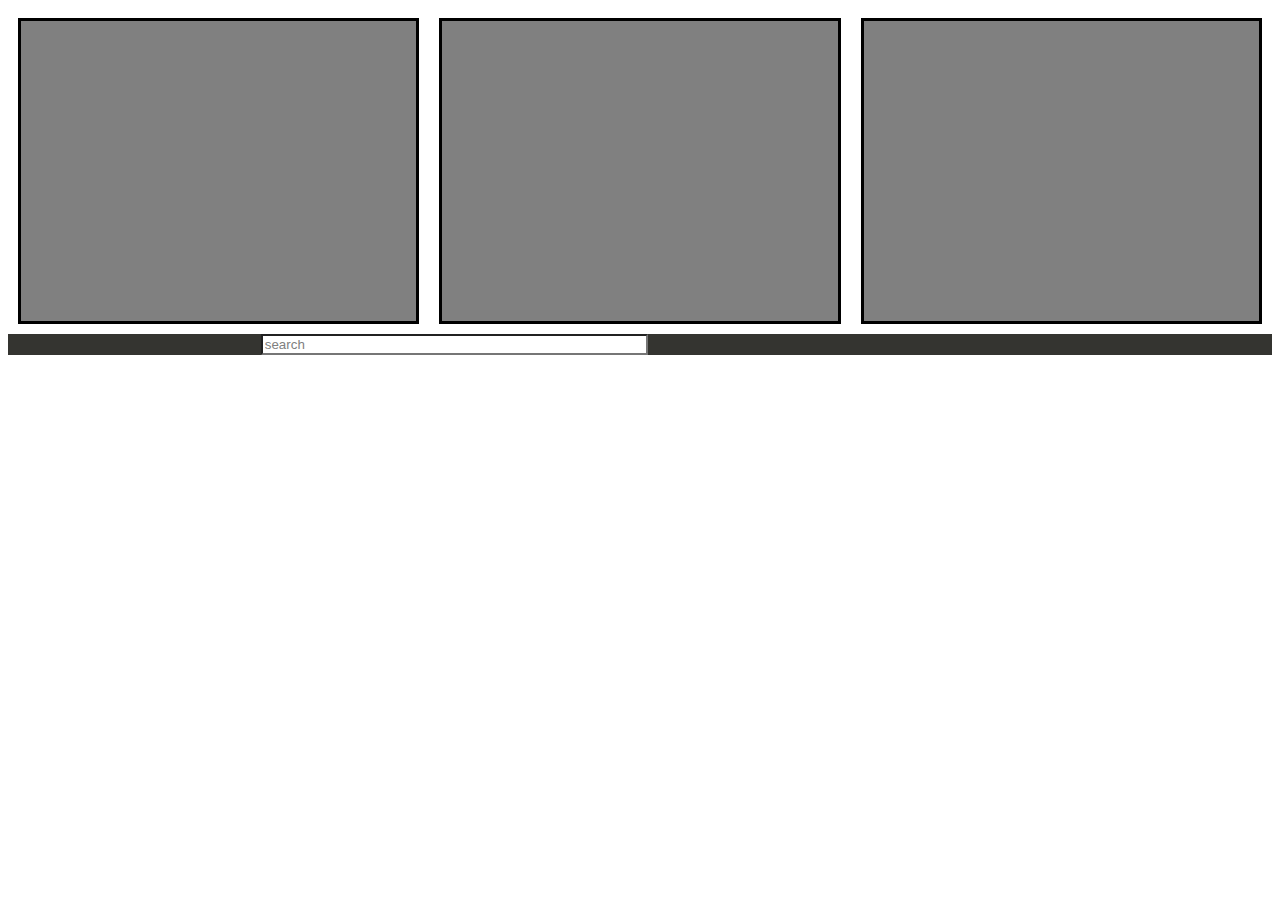
<file: flexbox notes.html>
<!DOCTYPE html>
<html lang="en">
<head>
    <link rel="stylesheet" href="flexbox.css">
    <meta charset="UTF-8">
    <meta name="viewport" content="width=div, initial-scale=1.0">
    <title>Document</title>
</head>
<body>
    <div class = "flexbox-container">
        <div class = "flexbox-item flexbox-item-1"></div>
        <div class = "flexbox-item flexbox-item-2"></div>
        <div class = "flexbox-item flexbox-item-3"></div>
        <div class =></div>
    </div>
    <div class="header">
        <div class="search_bar">
            <input type="text" name="search" value="search">
    </div>
</body>
</html>
</file>
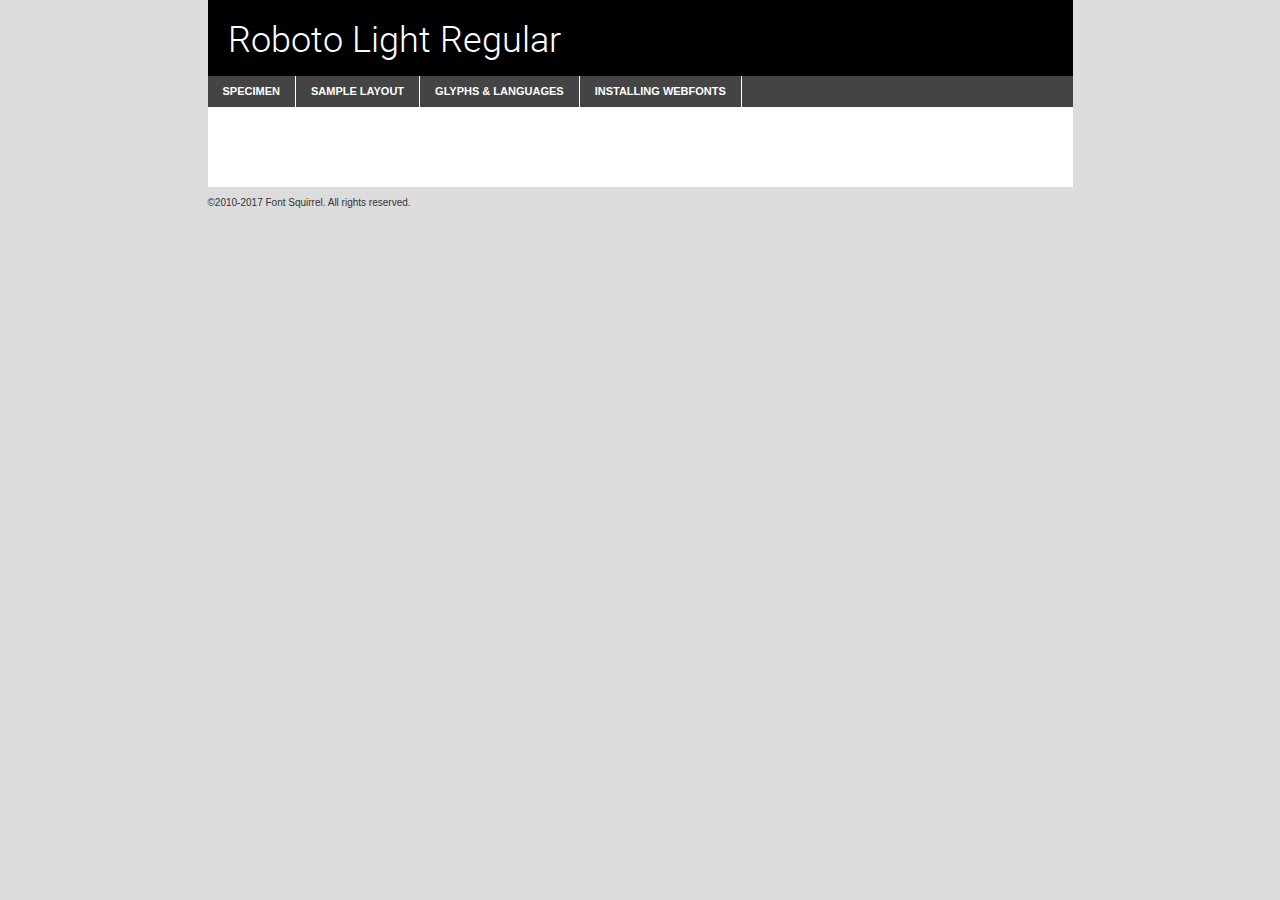
<file: roboto-light-demo.html>
<!DOCTYPE html PUBLIC "-//W3C//DTD XHTML 1.0 Transitional//EN"
	"http://www.w3.org/TR/xhtml1/DTD/xhtml1-transitional.dtd">

<html xmlns="http://www.w3.org/1999/xhtml" xml:lang="en" lang="en">
<head>
	<meta http-equiv="Content-Type" content="text/html; charset=utf-8" />
	<script src="http://ajax.googleapis.com/ajax/libs/jquery/1.7.2/jquery.min.js" type="text/javascript" charset="utf-8"></script>
	<script type="text/javascript">
	(function($){$.fn.easyTabs=function(option){var param=jQuery.extend({fadeSpeed:"fast",defaultContent:1,activeClass:'active'},option);$(this).each(function(){var thisId="#"+this.id;if(param.defaultContent==''){param.defaultContent=1;}
	if(typeof param.defaultContent=="number")
	{var defaultTab=$(thisId+" .tabs li:eq("+(param.defaultContent-1)+") a").attr('href').substr(1);}else{var defaultTab=param.defaultContent;}
	$(thisId+" .tabs li a").each(function(){var tabToHide=$(this).attr('href').substr(1);$("#"+tabToHide).addClass('easytabs-tab-content');});hideAll();changeContent(defaultTab);function hideAll(){$(thisId+" .easytabs-tab-content").hide();}
	function changeContent(tabId){hideAll();$(thisId+" .tabs li").removeClass(param.activeClass);$(thisId+" .tabs li a[href=#"+tabId+"]").closest('li').addClass(param.activeClass);if(param.fadeSpeed!="none")
	{$(thisId+" #"+tabId).fadeIn(param.fadeSpeed);}else{$(thisId+" #"+tabId).show();}}
	$(thisId+" .tabs li").click(function(){var tabId=$(this).find('a').attr('href').substr(1);changeContent(tabId);return false;});});}})(jQuery);
	</script>
	<link rel="stylesheet" href="specimen_files/specimen_stylesheet.css" type="text/css" charset="utf-8" />
	<link rel="stylesheet" href="stylesheet.css" type="text/css" charset="utf-8" />

	<style type="text/css">
					body{
				font-family: 'robotolight';
							}
		</style>

	<title>Roboto Light Regular Specimen</title>
	
	
	<script type="text/javascript" charset="utf-8">
		$(document).ready(function() {
			$('#container').easyTabs({defaultContent:1});
		});
	</script>
</head>

<body>
<div id="container">
	<div id="header">
		Roboto Light Regular	</div>
	<ul class="tabs">
		<li><a href="#specimen">Specimen</a></li>
		<li><a href="#layout">Sample Layout</a></li>
				<li><a href="#glyphs">Glyphs &amp; Languages</a></li>
		<li><a href="#installing">Installing Webfonts</a></li>
		
	</ul>
	
	<div id="main_content">

		
			<div id="specimen">
		
				<div class="section">
					<div class="grid12 firstcol">
						<div class="huge">AaBb</div>
					</div>
				</div>
		
				<div class="section">
					<div class="glyph_range">A&#x200B;B&#x200b;C&#x200b;D&#x200b;E&#x200b;F&#x200b;G&#x200b;H&#x200b;I&#x200b;J&#x200b;K&#x200b;L&#x200b;M&#x200b;N&#x200b;O&#x200b;P&#x200b;Q&#x200b;R&#x200b;S&#x200b;T&#x200b;U&#x200b;V&#x200b;W&#x200b;X&#x200b;Y&#x200b;Z&#x200b;a&#x200b;b&#x200b;c&#x200b;d&#x200b;e&#x200b;f&#x200b;g&#x200b;h&#x200b;i&#x200b;j&#x200b;k&#x200b;l&#x200b;m&#x200b;n&#x200b;o&#x200b;p&#x200b;q&#x200b;r&#x200b;s&#x200b;t&#x200b;u&#x200b;v&#x200b;w&#x200b;x&#x200b;y&#x200b;z&#x200b;1&#x200b;2&#x200b;3&#x200b;4&#x200b;5&#x200b;6&#x200b;7&#x200b;8&#x200b;9&#x200b;0&#x200b;&amp;&#x200b;.&#x200b;,&#x200b;?&#x200b;!&#x200b;&#64;&#x200b;(&#x200b;)&#x200b;#&#x200b;$&#x200b;%&#x200b;*&#x200b;+&#x200b;-&#x200b;=&#x200b;:&#x200b;;</div>
				</div>
				<div class="section">
					<div class="grid12 firstcol">
						<table class="sample_table">
							<tr><td>10</td><td class="size10">abcdefghijklmnopqrstuvwxyzABCDEFGHIJKLMNOPQRSTUVWXYZ0123456789abcdefghijklmnopqrstuvwxyzABCDEFGHIJKLMNOPQRSTUVWXYZ0123456789abcdefghijklmnopqrstuvwxyzABCDEFGHIJKLMNOPQRSTUVWXYZ</td></tr>
							<tr><td>11</td><td class="size11">abcdefghijklmnopqrstuvwxyzABCDEFGHIJKLMNOPQRSTUVWXYZ0123456789abcdefghijklmnopqrstuvwxyzABCDEFGHIJKLMNOPQRSTUVWXYZ0123456789abcdefghijklmnopqrstuvwxyzABCDEFGHIJKLMNOPQRSTUVWXYZ</td></tr>
							<tr><td>12</td><td class="size12">abcdefghijklmnopqrstuvwxyzABCDEFGHIJKLMNOPQRSTUVWXYZ0123456789abcdefghijklmnopqrstuvwxyzABCDEFGHIJKLMNOPQRSTUVWXYZ0123456789abcdefghijklmnopqrstuvwxyzABCDEFGHIJKLMNOPQRSTUVWXYZ</td></tr>
							<tr><td>13</td><td class="size13">abcdefghijklmnopqrstuvwxyzABCDEFGHIJKLMNOPQRSTUVWXYZ0123456789abcdefghijklmnopqrstuvwxyzABCDEFGHIJKLMNOPQRSTUVWXYZ0123456789abcdefghijklmnopqrstuvwxyzABCDEFGHIJKLMNOPQRSTUVWXYZ</td></tr>
							<tr><td>14</td><td class="size14">abcdefghijklmnopqrstuvwxyzABCDEFGHIJKLMNOPQRSTUVWXYZ0123456789abcdefghijklmnopqrstuvwxyzABCDEFGHIJKLMNOPQRSTUVWXYZ0123456789abcdefghijklmnopqrstuvwxyzABCDEFGHIJKLMNOPQRSTUVWXYZ</td></tr>
							<tr><td>16</td><td class="size16">abcdefghijklmnopqrstuvwxyzABCDEFGHIJKLMNOPQRSTUVWXYZ0123456789abcdefghijklmnopqrstuvwxyzABCDEFGHIJKLMNOPQRSTUVWXYZ</td></tr>
							<tr><td>18</td><td class="size18">abcdefghijklmnopqrstuvwxyzABCDEFGHIJKLMNOPQRSTUVWXYZ0123456789abcdefghijklmnopqrstuvwxyzABCDEFGHIJKLMNOPQRSTUVWXYZ</td></tr>
							<tr><td>20</td><td class="size20">abcdefghijklmnopqrstuvwxyzABCDEFGHIJKLMNOPQRSTUVWXYZ0123456789abcdefghijklmnopqrstuvwxyzABCDEFGHIJKLMNOPQRSTUVWXYZ</td></tr>
							<tr><td>24</td><td class="size24">abcdefghijklmnopqrstuvwxyzABCDEFGHIJKLMNOPQRSTUVWXYZ0123456789abcdefghijklmnopqrstuvwxyzABCDEFGHIJKLMNOPQRSTUVWXYZ</td></tr>
							<tr><td>30</td><td class="size30">abcdefghijklmnopqrstuvwxyzABCDEFGHIJKLMNOPQRSTUVWXYZ0123456789abcdefghijklmnopqrstuvwxyzABCDEFGHIJKLMNOPQRSTUVWXYZ</td></tr>
							<tr><td>36</td><td class="size36">abcdefghijklmnopqrstuvwxyzABCDEFGHIJKLMNOPQRSTUVWXYZ0123456789abcdefghijklmnopqrstuvwxyzABCDEFGHIJKLMNOPQRSTUVWXYZ</td></tr>
							<tr><td>48</td><td class="size48">abcdefghijklmnopqrstuvwxyzABCDEFGHIJKLMNOPQRSTUVWXYZ0123456789abcdefghijklmnopqrstuvwxyzABCDEFGHIJKLMNOPQRSTUVWXYZ</td></tr>
							<tr><td>60</td><td class="size60">abcdefghijklmnopqrstuvwxyzABCDEFGHIJKLMNOPQRSTUVWXYZ0123456789abcdefghijklmnopqrstuvwxyzABCDEFGHIJKLMNOPQRSTUVWXYZ</td></tr>
							<tr><td>72</td><td class="size72">abcdefghijklmnopqrstuvwxyzABCDEFGHIJKLMNOPQRSTUVWXYZ0123456789abcdefghijklmnopqrstuvwxyzABCDEFGHIJKLMNOPQRSTUVWXYZ</td></tr>
							<tr><td>90</td><td class="size90">abcdefghijklmnopqrstuvwxyzABCDEFGHIJKLMNOPQRSTUVWXYZ0123456789abcdefghijklmnopqrstuvwxyzABCDEFGHIJKLMNOPQRSTUVWXYZ</td></tr>
						</table>
				
					</div>
			
				</div>
		
		
		
								<div class="section" id="bodycomparison">


										<div id="xheight">
				<div class="fontbody">&#x25FC;&#x25FC;&#x25FC;&#x25FC;&#x25FC;&#x25FC;&#x25FC;&#x25FC;&#x25FC;&#x25FC;&#x25FC;&#x25FC;&#x25FC;&#x25FC;&#x25FC;&#x25FC;&#x25FC;&#x25FC;&#x25FC;&#x25FC;&#x25FC;&#x25FC;&#x25FC;&#x25FC;&#x25FC;&#x25FC;&#x25FC;&#x25FC;&#x25FC;&#x25FC;&#x25FC;&#x25FC;&#x25FC;&#x25FC;&#x25FC;&#x25FC;&#x25FC;&#x25FC;&#x25FC;&#x25FC;&#x25FC;&#x25FC;&#x25FC;&#x25FC;&#x25FC;&#x25FC;&#x25FC;&#x25FC;&#x25FC;&#x25FC;&#x25FC;&#x25FC;&#x25FC;&#x25FC;&#x25FC;&#x25FC;&#x25FC;&#x25FC;&#x25FC;&#x25FC;&#x25FC;&#x25FC;&#x25FC;&#x25FC;&#x25FC;&#x25FC;&#x25FC;&#x25FC;&#x25FC;&#x25FC;&#x25FC;&#x25FC;&#x25FC;&#x25FC;&#x25FC;&#x25FC;&#x25FC;&#x25FC;&#x25FC;&#x25FC;&#x25FC;&#x25FC;&#x25FC;&#x25FC;&#x25FC;&#x25FC;&#x25FC;&#x25FC;&#x25FC;&#x25FC;&#x25FC;&#x25FC;&#x25FC;&#x25FC;&#x25FC;&#x25FC;&#x25FC;&#x25FC;&#x25FC;body</div><div class="arialbody">body</div><div class="verdanabody">body</div><div class="georgiabody">body</div></div>
										<div class="fontbody" style="z-index:1">
											body<span>Roboto Light Regular</span>
										</div>
										<div class="arialbody" style="z-index:1">
											body<span>Arial</span>
										</div>
										<div class="verdanabody" style="z-index:1">
											body<span>Verdana</span>
										</div>
										<div class="georgiabody" style="z-index:1">
											body<span>Georgia</span>
										</div>



								</div>
		
		
				<div class="section psample psample_row1" id="">
					
					<div class="grid2 firstcol">
						<p class="size10"><span>10.</span>Aenean lacinia bibendum nulla sed consectetur. Fusce dapibus, tellus ac cursus commodo, tortor mauris condimentum nibh, ut fermentum massa justo sit amet risus. Nullam id dolor id nibh ultricies vehicula ut id elit. Cum sociis natoque penatibus et magnis dis parturient montes, nascetur ridiculus mus. Nulla vitae elit libero, a pharetra augue.</p>
			
					</div>
					<div class="grid3">
						<p class="size11"><span>11.</span>Aenean lacinia bibendum nulla sed consectetur. Fusce dapibus, tellus ac cursus commodo, tortor mauris condimentum nibh, ut fermentum massa justo sit amet risus. Nullam id dolor id nibh ultricies vehicula ut id elit. Cum sociis natoque penatibus et magnis dis parturient montes, nascetur ridiculus mus. Nulla vitae elit libero, a pharetra augue.</p>
			
					</div>
					<div class="grid3">
						<p class="size12"><span>12.</span>Aenean lacinia bibendum nulla sed consectetur. Fusce dapibus, tellus ac cursus commodo, tortor mauris condimentum nibh, ut fermentum massa justo sit amet risus. Nullam id dolor id nibh ultricies vehicula ut id elit. Cum sociis natoque penatibus et magnis dis parturient montes, nascetur ridiculus mus. Nulla vitae elit libero, a pharetra augue.</p>
			
					</div>
					<div class="grid4">
						<p class="size13"><span>13.</span>Aenean lacinia bibendum nulla sed consectetur. Fusce dapibus, tellus ac cursus commodo, tortor mauris condimentum nibh, ut fermentum massa justo sit amet risus. Nullam id dolor id nibh ultricies vehicula ut id elit. Cum sociis natoque penatibus et magnis dis parturient montes, nascetur ridiculus mus. Nulla vitae elit libero, a pharetra augue.</p>
			
					</div>
					<div class="white_blend"></div>
					
				</div>
				<div class="section psample psample_row2" id="">
					<div class="grid3 firstcol">
						<p class="size14"><span>14.</span>Aenean lacinia bibendum nulla sed consectetur. Fusce dapibus, tellus ac cursus commodo, tortor mauris condimentum nibh, ut fermentum massa justo sit amet risus. Nullam id dolor id nibh ultricies vehicula ut id elit. Cum sociis natoque penatibus et magnis dis parturient montes, nascetur ridiculus mus. Nulla vitae elit libero, a pharetra augue.</p>
			
					</div>
					<div class="grid4">
						<p class="size16"><span>16.</span>Aenean lacinia bibendum nulla sed consectetur. Fusce dapibus, tellus ac cursus commodo, tortor mauris condimentum nibh, ut fermentum massa justo sit amet risus. Nullam id dolor id nibh ultricies vehicula ut id elit. Cum sociis natoque penatibus et magnis dis parturient montes, nascetur ridiculus mus. Nulla vitae elit libero, a pharetra augue.</p>
			
					</div>
					<div class="grid5">
						<p class="size18"><span>18.</span>Aenean lacinia bibendum nulla sed consectetur. Fusce dapibus, tellus ac cursus commodo, tortor mauris condimentum nibh, ut fermentum massa justo sit amet risus. Nullam id dolor id nibh ultricies vehicula ut id elit. Cum sociis natoque penatibus et magnis dis parturient montes, nascetur ridiculus mus. Nulla vitae elit libero, a pharetra augue.</p>
			
					</div>

					<div class="white_blend"></div>

				</div>
				
				<div class="section psample psample_row3" id="">
					<div class="grid5 firstcol">
						<p class="size20"><span>20.</span>Aenean lacinia bibendum nulla sed consectetur. Fusce dapibus, tellus ac cursus commodo, tortor mauris condimentum nibh, ut fermentum massa justo sit amet risus. Nullam id dolor id nibh ultricies vehicula ut id elit. Cum sociis natoque penatibus et magnis dis parturient montes, nascetur ridiculus mus. Nulla vitae elit libero, a pharetra augue.</p>
					</div>
					<div class="grid7">
						<p class="size24"><span>24.</span>Aenean lacinia bibendum nulla sed consectetur. Fusce dapibus, tellus ac cursus commodo, tortor mauris condimentum nibh, ut fermentum massa justo sit amet risus. Nullam id dolor id nibh ultricies vehicula ut id elit. Cum sociis natoque penatibus et magnis dis parturient montes, nascetur ridiculus mus. Nulla vitae elit libero, a pharetra augue.</p>
					</div>
					
					<div class="white_blend"></div>
					
				</div>
				
				<div class="section psample psample_row4" id="">
					<div class="grid12 firstcol">
						<p class="size30"><span>30.</span>Aenean lacinia bibendum nulla sed consectetur. Fusce dapibus, tellus ac cursus commodo, tortor mauris condimentum nibh, ut fermentum massa justo sit amet risus. Nullam id dolor id nibh ultricies vehicula ut id elit. Cum sociis natoque penatibus et magnis dis parturient montes, nascetur ridiculus mus. Nulla vitae elit libero, a pharetra augue.</p>
					</div>
					<div class="white_blend"></div>
					
				</div>
				
				
				
				<div class="section psample psample_row1 fullreverse">
					<div class="grid2 firstcol">
						<p class="size10"><span>10.</span>Aenean lacinia bibendum nulla sed consectetur. Fusce dapibus, tellus ac cursus commodo, tortor mauris condimentum nibh, ut fermentum massa justo sit amet risus. Nullam id dolor id nibh ultricies vehicula ut id elit. Cum sociis natoque penatibus et magnis dis parturient montes, nascetur ridiculus mus. Nulla vitae elit libero, a pharetra augue.</p>
			
					</div>
					<div class="grid3">
						<p class="size11"><span>11.</span>Aenean lacinia bibendum nulla sed consectetur. Fusce dapibus, tellus ac cursus commodo, tortor mauris condimentum nibh, ut fermentum massa justo sit amet risus. Nullam id dolor id nibh ultricies vehicula ut id elit. Cum sociis natoque penatibus et magnis dis parturient montes, nascetur ridiculus mus. Nulla vitae elit libero, a pharetra augue.</p>
			
					</div>
					<div class="grid3">
						<p class="size12"><span>12.</span>Aenean lacinia bibendum nulla sed consectetur. Fusce dapibus, tellus ac cursus commodo, tortor mauris condimentum nibh, ut fermentum massa justo sit amet risus. Nullam id dolor id nibh ultricies vehicula ut id elit. Cum sociis natoque penatibus et magnis dis parturient montes, nascetur ridiculus mus. Nulla vitae elit libero, a pharetra augue.</p>
			
					</div>
					<div class="grid4">
						<p class="size13"><span>13.</span>Aenean lacinia bibendum nulla sed consectetur. Fusce dapibus, tellus ac cursus commodo, tortor mauris condimentum nibh, ut fermentum massa justo sit amet risus. Nullam id dolor id nibh ultricies vehicula ut id elit. Cum sociis natoque penatibus et magnis dis parturient montes, nascetur ridiculus mus. Nulla vitae elit libero, a pharetra augue.</p>
			
					</div>
					<div class="black_blend"></div>
					
				</div>
				
				<div class="section psample psample_row2 fullreverse">
					<div class="grid3 firstcol">
						<p class="size14"><span>14.</span>Aenean lacinia bibendum nulla sed consectetur. Fusce dapibus, tellus ac cursus commodo, tortor mauris condimentum nibh, ut fermentum massa justo sit amet risus. Nullam id dolor id nibh ultricies vehicula ut id elit. Cum sociis natoque penatibus et magnis dis parturient montes, nascetur ridiculus mus. Nulla vitae elit libero, a pharetra augue.</p>
			
					</div>
					<div class="grid4">
						<p class="size16"><span>16.</span>Aenean lacinia bibendum nulla sed consectetur. Fusce dapibus, tellus ac cursus commodo, tortor mauris condimentum nibh, ut fermentum massa justo sit amet risus. Nullam id dolor id nibh ultricies vehicula ut id elit. Cum sociis natoque penatibus et magnis dis parturient montes, nascetur ridiculus mus. Nulla vitae elit libero, a pharetra augue.</p>
			
					</div>
					<div class="grid5">
						<p class="size18"><span>18.</span>Aenean lacinia bibendum nulla sed consectetur. Fusce dapibus, tellus ac cursus commodo, tortor mauris condimentum nibh, ut fermentum massa justo sit amet risus. Nullam id dolor id nibh ultricies vehicula ut id elit. Cum sociis natoque penatibus et magnis dis parturient montes, nascetur ridiculus mus. Nulla vitae elit libero, a pharetra augue.</p>
			
					</div>
					<div class="black_blend"></div>

				</div>
				
				<div class="section psample fullreverse psample_row3" id="">
					<div class="grid5 firstcol">
						<p class="size20"><span>20.</span>Aenean lacinia bibendum nulla sed consectetur. Fusce dapibus, tellus ac cursus commodo, tortor mauris condimentum nibh, ut fermentum massa justo sit amet risus. Nullam id dolor id nibh ultricies vehicula ut id elit. Cum sociis natoque penatibus et magnis dis parturient montes, nascetur ridiculus mus. Nulla vitae elit libero, a pharetra augue.</p>
					</div>
					<div class="grid7">
						<p class="size24"><span>24.</span>Aenean lacinia bibendum nulla sed consectetur. Fusce dapibus, tellus ac cursus commodo, tortor mauris condimentum nibh, ut fermentum massa justo sit amet risus. Nullam id dolor id nibh ultricies vehicula ut id elit. Cum sociis natoque penatibus et magnis dis parturient montes, nascetur ridiculus mus. Nulla vitae elit libero, a pharetra augue.</p>
					</div>
					
					<div class="black_blend"></div>
					
				</div>
				
				<div class="section psample fullreverse psample_row4" id="" style="border-bottom: 20px #000 solid;">
					<div class="grid12 firstcol">
						<p class="size30"><span>30.</span>Aenean lacinia bibendum nulla sed consectetur. Fusce dapibus, tellus ac cursus commodo, tortor mauris condimentum nibh, ut fermentum massa justo sit amet risus. Nullam id dolor id nibh ultricies vehicula ut id elit. Cum sociis natoque penatibus et magnis dis parturient montes, nascetur ridiculus mus. Nulla vitae elit libero, a pharetra augue.</p>
					</div>
					<div class="black_blend"></div>
					
				</div>
				
				
				
				
			</div>
			
			<div id="layout">
				
				<div class="section">
					
					<div class="grid12 firstcol">
						<h1>Lorem Ipsum Dolor</h1>
						<h2>Etiam porta sem malesuada magna mollis euismod</h2>
						
						<p class="byline">By <a href="#link">Aenean Lacinia</a></p>
					</div>
				</div>
				<div class="section">
					<div class="grid8 firstcol">
						<p class="large">Donec sed odio dui. Morbi leo risus, porta ac consectetur ac, vestibulum at eros. Fusce dapibus, tellus ac cursus commodo, tortor mauris condimentum nibh, ut fermentum massa justo sit amet risus. </p>

						
						<h3>Pellentesque ornare sem</h3>

						<p>Maecenas sed diam eget risus varius blandit sit amet non magna. Maecenas faucibus mollis interdum. Donec ullamcorper nulla non metus auctor fringilla. Nullam id dolor id nibh ultricies vehicula ut id elit. Nullam id dolor id nibh ultricies vehicula ut id elit. </p>

						<p>Aenean eu leo quam. Pellentesque ornare sem lacinia quam venenatis vestibulum. Lorem ipsum dolor sit amet, consectetur adipiscing elit. Cum sociis natoque penatibus et magnis dis parturient montes, nascetur ridiculus mus. </p>

						<p>Nulla vitae elit libero, a pharetra augue. Praesent commodo cursus magna, vel scelerisque nisl consectetur et. Aenean lacinia bibendum nulla sed consectetur. </p>

						<p>Nullam quis risus eget urna mollis ornare vel eu leo. Nullam quis risus eget urna mollis ornare vel eu leo. Maecenas sed diam eget risus varius blandit sit amet non magna. Donec ullamcorper nulla non metus auctor fringilla. </p>

						<h3>Cras mattis consectetur</h3>

						<p>Aenean eu leo quam. Pellentesque ornare sem lacinia quam venenatis vestibulum. Aenean lacinia bibendum nulla sed consectetur. Integer posuere erat a ante venenatis dapibus posuere velit aliquet. Cras mattis consectetur purus sit amet fermentum. </p>

						<p>Nullam id dolor id nibh ultricies vehicula ut id elit. Nullam quis risus eget urna mollis ornare vel eu leo. Cras mattis consectetur purus sit amet fermentum.</p>
					</div>
					
					<div class="grid4 sidebar">
						
						<div class="box reverse">
							<p class="last">Nullam quis risus eget urna mollis ornare vel eu leo. Donec ullamcorper nulla non metus auctor fringilla. Cras mattis consectetur purus sit amet fermentum. Sed posuere consectetur est at lobortis. Lorem ipsum dolor sit amet, consectetur adipiscing elit. </p>
						</div>
						
						<p class="caption">Maecenas sed diam eget risus varius.</p>

						<p>Vestibulum id ligula porta felis euismod semper. Integer posuere erat a ante venenatis dapibus posuere velit aliquet. Vestibulum id ligula porta felis euismod semper. Sed posuere consectetur est at lobortis. Maecenas sed diam eget risus varius blandit sit amet non magna. Fusce dapibus, tellus ac cursus commodo, tortor mauris condimentum nibh, ut fermentum massa justo sit amet risus. </p>

					

						<p>Duis mollis, est non commodo luctus, nisi erat porttitor ligula, eget lacinia odio sem nec elit. Aenean lacinia bibendum nulla sed consectetur. Vivamus sagittis lacus vel augue laoreet rutrum faucibus dolor auctor. Aenean lacinia bibendum nulla sed consectetur. Nullam quis risus eget urna mollis ornare vel eu leo. </p>

						<p>Praesent commodo cursus magna, vel scelerisque nisl consectetur et. Donec ullamcorper nulla non metus auctor fringilla. Maecenas faucibus mollis interdum. Fusce dapibus, tellus ac cursus commodo, tortor mauris condimentum nibh, ut fermentum massa justo sit amet risus. </p>

					</div>
				</div>
				
			</div>


			



		<div id="glyphs">
			<div class="section">
				<div class="grid12 firstcol">
			
				<h1>Language Support</h1>
				<p>The subset of Roboto Light Regular in this kit supports the following languages:<br />
			
					Albanian, Basque, Breton, Chamorro, Danish, Dutch, English, Faroese, Finnish, French, Frisian, Galician, German, Icelandic, Italian, Malagasy, Norwegian, Portuguese, Spanish, Alsatian, Aragonese, Arapaho, Arrernte, Asturian, Aymara, Bislama, Cebuano, Corsican, Fijian, French_creole, Genoese, Gilbertese, Greenlandic, Haitian_creole, Hiligaynon, Hmong, Hopi, Ibanag, Iloko_ilokano, Indonesian, Interglossa_glosa, Interlingua, Irish_gaelic, Jerriais, Lojban, Lombard, Luxembourgeois, Manx, Mohawk, Norfolk_pitcairnese, Occitan, Oromo, Pangasinan, Papiamento, Piedmontese, Potawatomi, Rhaeto-romance, Romansh, Rotokas, Sami_lule, Samoan, Sardinian, Scots_gaelic, Seychelles_creole, Shona, Sicilian, Somali, Southern_ndebele, Swahili, Swati_swazi, Tagalog_filipino_pilipino, Tetum, Tok_pisin, Uyghur_latinized, Volapuk, Walloon, Warlpiri, Xhosa, Yapese, Zulu, Latinbasic, Ubasic, Demo				</p>
				<h1>Glyph Chart</h1>
				<p>The subset of Roboto Light Regular in this kit includes all the glyphs listed below. Unicode entities are included above each glyph to help you insert individual characters into your layout.</p>
				<div id="glyph_chart">
			
																														 <div><p>&amp;#2;</p>&#2;</div>
																				 <div><p>&amp;#13;</p>&#13;</div>
																				 <div><p>&amp;#32;</p>&#32;</div>
																				 <div><p>&amp;#33;</p>&#33;</div>
																				 <div><p>&amp;#34;</p>&#34;</div>
																				 <div><p>&amp;#35;</p>&#35;</div>
																				 <div><p>&amp;#36;</p>&#36;</div>
																				 <div><p>&amp;#37;</p>&#37;</div>
																				 <div><p>&amp;#38;</p>&#38;</div>
																				 <div><p>&amp;#39;</p>&#39;</div>
																				 <div><p>&amp;#40;</p>&#40;</div>
																				 <div><p>&amp;#41;</p>&#41;</div>
																				 <div><p>&amp;#42;</p>&#42;</div>
																				 <div><p>&amp;#43;</p>&#43;</div>
																				 <div><p>&amp;#44;</p>&#44;</div>
																				 <div><p>&amp;#45;</p>&#45;</div>
																				 <div><p>&amp;#46;</p>&#46;</div>
																				 <div><p>&amp;#47;</p>&#47;</div>
																				 <div><p>&amp;#48;</p>&#48;</div>
																				 <div><p>&amp;#49;</p>&#49;</div>
																				 <div><p>&amp;#50;</p>&#50;</div>
																				 <div><p>&amp;#51;</p>&#51;</div>
																				 <div><p>&amp;#52;</p>&#52;</div>
																				 <div><p>&amp;#53;</p>&#53;</div>
																				 <div><p>&amp;#54;</p>&#54;</div>
																				 <div><p>&amp;#55;</p>&#55;</div>
																				 <div><p>&amp;#56;</p>&#56;</div>
																				 <div><p>&amp;#57;</p>&#57;</div>
																				 <div><p>&amp;#58;</p>&#58;</div>
																				 <div><p>&amp;#59;</p>&#59;</div>
																				 <div><p>&amp;#60;</p>&#60;</div>
																				 <div><p>&amp;#61;</p>&#61;</div>
																				 <div><p>&amp;#62;</p>&#62;</div>
																				 <div><p>&amp;#63;</p>&#63;</div>
																				 <div><p>&amp;#64;</p>&#64;</div>
																				 <div><p>&amp;#65;</p>&#65;</div>
																				 <div><p>&amp;#66;</p>&#66;</div>
																				 <div><p>&amp;#67;</p>&#67;</div>
																				 <div><p>&amp;#68;</p>&#68;</div>
																				 <div><p>&amp;#69;</p>&#69;</div>
																				 <div><p>&amp;#70;</p>&#70;</div>
																				 <div><p>&amp;#71;</p>&#71;</div>
																				 <div><p>&amp;#72;</p>&#72;</div>
																				 <div><p>&amp;#73;</p>&#73;</div>
																				 <div><p>&amp;#74;</p>&#74;</div>
																				 <div><p>&amp;#75;</p>&#75;</div>
																				 <div><p>&amp;#76;</p>&#76;</div>
																				 <div><p>&amp;#77;</p>&#77;</div>
																				 <div><p>&amp;#78;</p>&#78;</div>
																				 <div><p>&amp;#79;</p>&#79;</div>
																				 <div><p>&amp;#80;</p>&#80;</div>
																				 <div><p>&amp;#81;</p>&#81;</div>
																				 <div><p>&amp;#82;</p>&#82;</div>
																				 <div><p>&amp;#83;</p>&#83;</div>
																				 <div><p>&amp;#84;</p>&#84;</div>
																				 <div><p>&amp;#85;</p>&#85;</div>
																				 <div><p>&amp;#86;</p>&#86;</div>
																				 <div><p>&amp;#87;</p>&#87;</div>
																				 <div><p>&amp;#88;</p>&#88;</div>
																				 <div><p>&amp;#89;</p>&#89;</div>
																				 <div><p>&amp;#90;</p>&#90;</div>
																				 <div><p>&amp;#91;</p>&#91;</div>
																				 <div><p>&amp;#92;</p>&#92;</div>
																				 <div><p>&amp;#93;</p>&#93;</div>
																				 <div><p>&amp;#94;</p>&#94;</div>
																				 <div><p>&amp;#95;</p>&#95;</div>
																				 <div><p>&amp;#96;</p>&#96;</div>
																				 <div><p>&amp;#97;</p>&#97;</div>
																				 <div><p>&amp;#98;</p>&#98;</div>
																				 <div><p>&amp;#99;</p>&#99;</div>
																				 <div><p>&amp;#100;</p>&#100;</div>
																				 <div><p>&amp;#101;</p>&#101;</div>
																				 <div><p>&amp;#102;</p>&#102;</div>
																				 <div><p>&amp;#103;</p>&#103;</div>
																				 <div><p>&amp;#104;</p>&#104;</div>
																				 <div><p>&amp;#105;</p>&#105;</div>
																				 <div><p>&amp;#106;</p>&#106;</div>
																				 <div><p>&amp;#107;</p>&#107;</div>
																				 <div><p>&amp;#108;</p>&#108;</div>
																				 <div><p>&amp;#109;</p>&#109;</div>
																				 <div><p>&amp;#110;</p>&#110;</div>
																				 <div><p>&amp;#111;</p>&#111;</div>
																				 <div><p>&amp;#112;</p>&#112;</div>
																				 <div><p>&amp;#113;</p>&#113;</div>
																				 <div><p>&amp;#114;</p>&#114;</div>
																				 <div><p>&amp;#115;</p>&#115;</div>
																				 <div><p>&amp;#116;</p>&#116;</div>
																				 <div><p>&amp;#117;</p>&#117;</div>
																				 <div><p>&amp;#118;</p>&#118;</div>
																				 <div><p>&amp;#119;</p>&#119;</div>
																				 <div><p>&amp;#120;</p>&#120;</div>
																				 <div><p>&amp;#121;</p>&#121;</div>
																				 <div><p>&amp;#122;</p>&#122;</div>
																				 <div><p>&amp;#123;</p>&#123;</div>
																				 <div><p>&amp;#124;</p>&#124;</div>
																				 <div><p>&amp;#125;</p>&#125;</div>
																				 <div><p>&amp;#126;</p>&#126;</div>
																				 <div><p>&amp;#160;</p>&#160;</div>
																				 <div><p>&amp;#161;</p>&#161;</div>
																				 <div><p>&amp;#162;</p>&#162;</div>
																				 <div><p>&amp;#163;</p>&#163;</div>
																				 <div><p>&amp;#164;</p>&#164;</div>
																				 <div><p>&amp;#165;</p>&#165;</div>
																				 <div><p>&amp;#166;</p>&#166;</div>
																				 <div><p>&amp;#167;</p>&#167;</div>
																				 <div><p>&amp;#168;</p>&#168;</div>
																				 <div><p>&amp;#169;</p>&#169;</div>
																				 <div><p>&amp;#170;</p>&#170;</div>
																				 <div><p>&amp;#171;</p>&#171;</div>
																				 <div><p>&amp;#172;</p>&#172;</div>
																				 <div><p>&amp;#173;</p>&#173;</div>
																				 <div><p>&amp;#174;</p>&#174;</div>
																				 <div><p>&amp;#175;</p>&#175;</div>
																				 <div><p>&amp;#176;</p>&#176;</div>
																				 <div><p>&amp;#177;</p>&#177;</div>
																				 <div><p>&amp;#178;</p>&#178;</div>
																				 <div><p>&amp;#179;</p>&#179;</div>
																				 <div><p>&amp;#180;</p>&#180;</div>
																				 <div><p>&amp;#181;</p>&#181;</div>
																				 <div><p>&amp;#182;</p>&#182;</div>
																				 <div><p>&amp;#183;</p>&#183;</div>
																				 <div><p>&amp;#184;</p>&#184;</div>
																				 <div><p>&amp;#185;</p>&#185;</div>
																				 <div><p>&amp;#186;</p>&#186;</div>
																				 <div><p>&amp;#187;</p>&#187;</div>
																				 <div><p>&amp;#188;</p>&#188;</div>
																				 <div><p>&amp;#189;</p>&#189;</div>
																				 <div><p>&amp;#190;</p>&#190;</div>
																				 <div><p>&amp;#191;</p>&#191;</div>
																				 <div><p>&amp;#192;</p>&#192;</div>
																				 <div><p>&amp;#193;</p>&#193;</div>
																				 <div><p>&amp;#194;</p>&#194;</div>
																				 <div><p>&amp;#195;</p>&#195;</div>
																				 <div><p>&amp;#196;</p>&#196;</div>
																				 <div><p>&amp;#197;</p>&#197;</div>
																				 <div><p>&amp;#198;</p>&#198;</div>
																				 <div><p>&amp;#199;</p>&#199;</div>
																				 <div><p>&amp;#200;</p>&#200;</div>
																				 <div><p>&amp;#201;</p>&#201;</div>
																				 <div><p>&amp;#202;</p>&#202;</div>
																				 <div><p>&amp;#203;</p>&#203;</div>
																				 <div><p>&amp;#204;</p>&#204;</div>
																				 <div><p>&amp;#205;</p>&#205;</div>
																				 <div><p>&amp;#206;</p>&#206;</div>
																				 <div><p>&amp;#207;</p>&#207;</div>
																				 <div><p>&amp;#208;</p>&#208;</div>
																				 <div><p>&amp;#209;</p>&#209;</div>
																				 <div><p>&amp;#210;</p>&#210;</div>
																				 <div><p>&amp;#211;</p>&#211;</div>
																				 <div><p>&amp;#212;</p>&#212;</div>
																				 <div><p>&amp;#213;</p>&#213;</div>
																				 <div><p>&amp;#214;</p>&#214;</div>
																				 <div><p>&amp;#215;</p>&#215;</div>
																				 <div><p>&amp;#216;</p>&#216;</div>
																				 <div><p>&amp;#217;</p>&#217;</div>
																				 <div><p>&amp;#218;</p>&#218;</div>
																				 <div><p>&amp;#219;</p>&#219;</div>
																				 <div><p>&amp;#220;</p>&#220;</div>
																				 <div><p>&amp;#221;</p>&#221;</div>
																				 <div><p>&amp;#222;</p>&#222;</div>
																				 <div><p>&amp;#223;</p>&#223;</div>
																				 <div><p>&amp;#224;</p>&#224;</div>
																				 <div><p>&amp;#225;</p>&#225;</div>
																				 <div><p>&amp;#226;</p>&#226;</div>
																				 <div><p>&amp;#227;</p>&#227;</div>
																				 <div><p>&amp;#228;</p>&#228;</div>
																				 <div><p>&amp;#229;</p>&#229;</div>
																				 <div><p>&amp;#230;</p>&#230;</div>
																				 <div><p>&amp;#231;</p>&#231;</div>
																				 <div><p>&amp;#232;</p>&#232;</div>
																				 <div><p>&amp;#233;</p>&#233;</div>
																				 <div><p>&amp;#234;</p>&#234;</div>
																				 <div><p>&amp;#235;</p>&#235;</div>
																				 <div><p>&amp;#236;</p>&#236;</div>
																				 <div><p>&amp;#237;</p>&#237;</div>
																				 <div><p>&amp;#238;</p>&#238;</div>
																				 <div><p>&amp;#239;</p>&#239;</div>
																				 <div><p>&amp;#240;</p>&#240;</div>
																				 <div><p>&amp;#241;</p>&#241;</div>
																				 <div><p>&amp;#242;</p>&#242;</div>
																				 <div><p>&amp;#243;</p>&#243;</div>
																				 <div><p>&amp;#244;</p>&#244;</div>
																				 <div><p>&amp;#245;</p>&#245;</div>
																				 <div><p>&amp;#246;</p>&#246;</div>
																				 <div><p>&amp;#247;</p>&#247;</div>
																				 <div><p>&amp;#248;</p>&#248;</div>
																				 <div><p>&amp;#249;</p>&#249;</div>
																				 <div><p>&amp;#250;</p>&#250;</div>
																				 <div><p>&amp;#251;</p>&#251;</div>
																				 <div><p>&amp;#252;</p>&#252;</div>
																				 <div><p>&amp;#253;</p>&#253;</div>
																				 <div><p>&amp;#254;</p>&#254;</div>
																				 <div><p>&amp;#255;</p>&#255;</div>
																				 <div><p>&amp;#338;</p>&#338;</div>
																				 <div><p>&amp;#339;</p>&#339;</div>
																				 <div><p>&amp;#376;</p>&#376;</div>
																				 <div><p>&amp;#710;</p>&#710;</div>
																				 <div><p>&amp;#732;</p>&#732;</div>
																				 <div><p>&amp;#8192;</p>&#8192;</div>
																				 <div><p>&amp;#8193;</p>&#8193;</div>
																				 <div><p>&amp;#8194;</p>&#8194;</div>
																				 <div><p>&amp;#8195;</p>&#8195;</div>
																				 <div><p>&amp;#8196;</p>&#8196;</div>
																				 <div><p>&amp;#8197;</p>&#8197;</div>
																				 <div><p>&amp;#8198;</p>&#8198;</div>
																				 <div><p>&amp;#8199;</p>&#8199;</div>
																				 <div><p>&amp;#8200;</p>&#8200;</div>
																				 <div><p>&amp;#8201;</p>&#8201;</div>
																				 <div><p>&amp;#8202;</p>&#8202;</div>
																				 <div><p>&amp;#8208;</p>&#8208;</div>
																				 <div><p>&amp;#8209;</p>&#8209;</div>
																				 <div><p>&amp;#8210;</p>&#8210;</div>
																				 <div><p>&amp;#8211;</p>&#8211;</div>
																				 <div><p>&amp;#8212;</p>&#8212;</div>
																				 <div><p>&amp;#8216;</p>&#8216;</div>
																				 <div><p>&amp;#8217;</p>&#8217;</div>
																				 <div><p>&amp;#8218;</p>&#8218;</div>
																				 <div><p>&amp;#8220;</p>&#8220;</div>
																				 <div><p>&amp;#8221;</p>&#8221;</div>
																				 <div><p>&amp;#8222;</p>&#8222;</div>
																				 <div><p>&amp;#8226;</p>&#8226;</div>
																				 <div><p>&amp;#8230;</p>&#8230;</div>
																				 <div><p>&amp;#8239;</p>&#8239;</div>
																				 <div><p>&amp;#8249;</p>&#8249;</div>
																				 <div><p>&amp;#8250;</p>&#8250;</div>
																				 <div><p>&amp;#8287;</p>&#8287;</div>
																				 <div><p>&amp;#8364;</p>&#8364;</div>
																				 <div><p>&amp;#8482;</p>&#8482;</div>
																				 <div><p>&amp;#9724;</p>&#9724;</div>
																				 <div><p>&amp;#64257;</p>&#64257;</div>
																				 <div><p>&amp;#64258;</p>&#64258;</div>
																				 <div><p>&amp;#64259;</p>&#64259;</div>
																				 <div><p>&amp;#64260;</p>&#64260;</div>
																												</div>	
				</div>
		
		
			</div>
		</div>
		
		
		<div id="specs">
			
		</div>
	
		<div id="installing">
			<div class="section">
				<div class="grid7 firstcol">
					<h1>Installing Webfonts</h1>
					
					<p>Webfonts are supported by all major browser platforms but not all in the same way. There are currently four different font formats that must be included in order to target all browsers. This includes TTF, WOFF, EOT and SVG.</p>
					
					<h2>1. Upload your webfonts</h2>
					<p>You must upload your webfont kit to your website. They should be in or near the same directory as your CSS files.</p>
					
					<h2>2. Include the webfont stylesheet</h2>
					<p>A special CSS @font-face declaration helps the various browsers select the appropriate font it needs without causing you a bunch of headaches. Learn more about this syntax by reading the <a href="https://www.fontspring.com/blog/further-hardening-of-the-bulletproof-syntax">Fontspring blog post</a> about it. The code for it is as follows:</p>


<code>
@font-face{ 
	font-family: 'MyWebFont';
	src: url('WebFont.eot');
	src: url('WebFont.eot?#iefix') format('embedded-opentype'),
	     url('WebFont.woff') format('woff'),
	     url('WebFont.ttf') format('truetype'),
	     url('WebFont.svg#webfont') format('svg');
}
</code>

	<p>We've already gone ahead and generated the code for you. All you have to do is link to the stylesheet in your HTML, like this:</p>
	<code>&lt;link rel=&quot;stylesheet&quot; href=&quot;stylesheet.css&quot; type=&quot;text/css&quot; charset=&quot;utf-8&quot; /&gt;</code>

					<h2>3. Modify your own stylesheet</h2>
					<p>To take advantage of your new fonts, you must tell your stylesheet to use them. Look at the original @font-face declaration above and find the property called "font-family." The name linked there will be what you use to reference the font. Prepend that webfont name to the font stack in the "font-family" property, inside the selector you want to change. For example:</p>
<code>p { font-family: 'WebFont', Arial, sans-serif; }</code>

<h2>4. Test</h2>
<p>Getting webfonts to work cross-browser <em>can</em> be tricky. Use the information in the sidebar to help you if you find that fonts aren't loading in a particular browser.</p>
				</div>
				
				<div class="grid5 sidebar">
					<div class="box">
						<h2>Troubleshooting<br />Font-Face Problems</h2>
						<p>Having trouble getting your webfonts to load in your new website? Here are some tips to sort out what might be the problem.</p>

						<h3>Fonts not showing in any browser</h3>

						<p>This sounds like you need to work on the plumbing. You either did not upload the fonts to the correct directory, or you did not link the fonts properly in the CSS. If you've confirmed that all this is correct and you still have a problem, take a look at your .htaccess file and see if requests are getting intercepted.</p>

						<h3>Fonts not loading in iPhone or iPad</h3>

						<p>The most common problem here is that you are serving the fonts from an IIS server. IIS refuses to serve files that have unknown MIME types. If that is the case, you must set the MIME type for SVG to "image/svg+xml" in the server settings. Follow these instructions from Microsoft if you need help.</p>

						<h3>Fonts not loading in Firefox</h3>

						<p>The primary reason for this failure? You are still using a version Firefox older than 3.5. So upgrade already! If that isn't it, then you are very likely serving fonts from a different domain. Firefox requires that all font assets be served from the same domain. Lastly it is possible that you need to add WOFF to your list of MIME types (if you are serving via IIS.)</p>

						<h3>Fonts not loading in IE</h3>

						<p>Are you looking at Internet Explorer on an actual Windows machine or are you cheating by using a service like Adobe BrowserLab? Many of these screenshot services do not render @font-face for IE. Best to test it on a real machine.</p>

						<h3>Fonts not loading in IE9</h3>

						<p>IE9, like Firefox, requires that fonts be served from the same domain as the website. Make sure that is the case.</p>
					</div>
				</div>
			</div>
			
		</div>
	
	</div>
	<div id="footer">
		<p>&copy;2010-2017 Font Squirrel. All rights reserved.</p>
	</div>
</div>
</body>
</html>
</file>
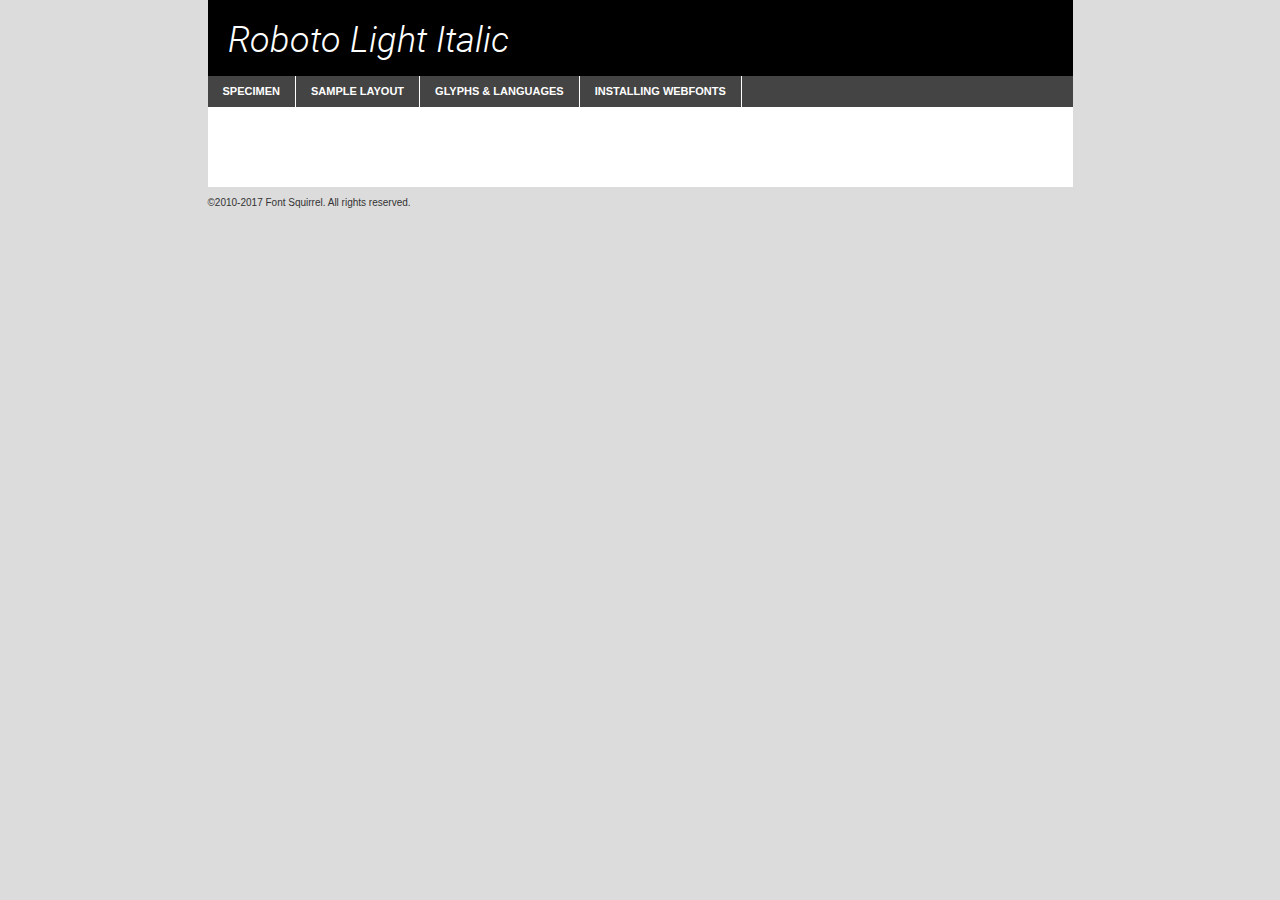
<file: roboto-lightitalic-demo.html>
<!DOCTYPE html PUBLIC "-//W3C//DTD XHTML 1.0 Transitional//EN"
	"http://www.w3.org/TR/xhtml1/DTD/xhtml1-transitional.dtd">

<html xmlns="http://www.w3.org/1999/xhtml" xml:lang="en" lang="en">
<head>
	<meta http-equiv="Content-Type" content="text/html; charset=utf-8" />
	<script src="http://ajax.googleapis.com/ajax/libs/jquery/1.7.2/jquery.min.js" type="text/javascript" charset="utf-8"></script>
	<script type="text/javascript">
	(function($){$.fn.easyTabs=function(option){var param=jQuery.extend({fadeSpeed:"fast",defaultContent:1,activeClass:'active'},option);$(this).each(function(){var thisId="#"+this.id;if(param.defaultContent==''){param.defaultContent=1;}
	if(typeof param.defaultContent=="number")
	{var defaultTab=$(thisId+" .tabs li:eq("+(param.defaultContent-1)+") a").attr('href').substr(1);}else{var defaultTab=param.defaultContent;}
	$(thisId+" .tabs li a").each(function(){var tabToHide=$(this).attr('href').substr(1);$("#"+tabToHide).addClass('easytabs-tab-content');});hideAll();changeContent(defaultTab);function hideAll(){$(thisId+" .easytabs-tab-content").hide();}
	function changeContent(tabId){hideAll();$(thisId+" .tabs li").removeClass(param.activeClass);$(thisId+" .tabs li a[href=#"+tabId+"]").closest('li').addClass(param.activeClass);if(param.fadeSpeed!="none")
	{$(thisId+" #"+tabId).fadeIn(param.fadeSpeed);}else{$(thisId+" #"+tabId).show();}}
	$(thisId+" .tabs li").click(function(){var tabId=$(this).find('a').attr('href').substr(1);changeContent(tabId);return false;});});}})(jQuery);
	</script>
	<link rel="stylesheet" href="specimen_files/specimen_stylesheet.css" type="text/css" charset="utf-8" />
	<link rel="stylesheet" href="stylesheet.css" type="text/css" charset="utf-8" />

	<style type="text/css">
					body{
				font-family: 'robotolight_italic';
							}
		</style>

	<title>Roboto Light Italic Specimen</title>
	
	
	<script type="text/javascript" charset="utf-8">
		$(document).ready(function() {
			$('#container').easyTabs({defaultContent:1});
		});
	</script>
</head>

<body>
<div id="container">
	<div id="header">
		Roboto Light Italic	</div>
	<ul class="tabs">
		<li><a href="#specimen">Specimen</a></li>
		<li><a href="#layout">Sample Layout</a></li>
				<li><a href="#glyphs">Glyphs &amp; Languages</a></li>
		<li><a href="#installing">Installing Webfonts</a></li>
		
	</ul>
	
	<div id="main_content">

		
			<div id="specimen">
		
				<div class="section">
					<div class="grid12 firstcol">
						<div class="huge">AaBb</div>
					</div>
				</div>
		
				<div class="section">
					<div class="glyph_range">A&#x200B;B&#x200b;C&#x200b;D&#x200b;E&#x200b;F&#x200b;G&#x200b;H&#x200b;I&#x200b;J&#x200b;K&#x200b;L&#x200b;M&#x200b;N&#x200b;O&#x200b;P&#x200b;Q&#x200b;R&#x200b;S&#x200b;T&#x200b;U&#x200b;V&#x200b;W&#x200b;X&#x200b;Y&#x200b;Z&#x200b;a&#x200b;b&#x200b;c&#x200b;d&#x200b;e&#x200b;f&#x200b;g&#x200b;h&#x200b;i&#x200b;j&#x200b;k&#x200b;l&#x200b;m&#x200b;n&#x200b;o&#x200b;p&#x200b;q&#x200b;r&#x200b;s&#x200b;t&#x200b;u&#x200b;v&#x200b;w&#x200b;x&#x200b;y&#x200b;z&#x200b;1&#x200b;2&#x200b;3&#x200b;4&#x200b;5&#x200b;6&#x200b;7&#x200b;8&#x200b;9&#x200b;0&#x200b;&amp;&#x200b;.&#x200b;,&#x200b;?&#x200b;!&#x200b;&#64;&#x200b;(&#x200b;)&#x200b;#&#x200b;$&#x200b;%&#x200b;*&#x200b;+&#x200b;-&#x200b;=&#x200b;:&#x200b;;</div>
				</div>
				<div class="section">
					<div class="grid12 firstcol">
						<table class="sample_table">
							<tr><td>10</td><td class="size10">abcdefghijklmnopqrstuvwxyzABCDEFGHIJKLMNOPQRSTUVWXYZ0123456789abcdefghijklmnopqrstuvwxyzABCDEFGHIJKLMNOPQRSTUVWXYZ0123456789abcdefghijklmnopqrstuvwxyzABCDEFGHIJKLMNOPQRSTUVWXYZ</td></tr>
							<tr><td>11</td><td class="size11">abcdefghijklmnopqrstuvwxyzABCDEFGHIJKLMNOPQRSTUVWXYZ0123456789abcdefghijklmnopqrstuvwxyzABCDEFGHIJKLMNOPQRSTUVWXYZ0123456789abcdefghijklmnopqrstuvwxyzABCDEFGHIJKLMNOPQRSTUVWXYZ</td></tr>
							<tr><td>12</td><td class="size12">abcdefghijklmnopqrstuvwxyzABCDEFGHIJKLMNOPQRSTUVWXYZ0123456789abcdefghijklmnopqrstuvwxyzABCDEFGHIJKLMNOPQRSTUVWXYZ0123456789abcdefghijklmnopqrstuvwxyzABCDEFGHIJKLMNOPQRSTUVWXYZ</td></tr>
							<tr><td>13</td><td class="size13">abcdefghijklmnopqrstuvwxyzABCDEFGHIJKLMNOPQRSTUVWXYZ0123456789abcdefghijklmnopqrstuvwxyzABCDEFGHIJKLMNOPQRSTUVWXYZ0123456789abcdefghijklmnopqrstuvwxyzABCDEFGHIJKLMNOPQRSTUVWXYZ</td></tr>
							<tr><td>14</td><td class="size14">abcdefghijklmnopqrstuvwxyzABCDEFGHIJKLMNOPQRSTUVWXYZ0123456789abcdefghijklmnopqrstuvwxyzABCDEFGHIJKLMNOPQRSTUVWXYZ0123456789abcdefghijklmnopqrstuvwxyzABCDEFGHIJKLMNOPQRSTUVWXYZ</td></tr>
							<tr><td>16</td><td class="size16">abcdefghijklmnopqrstuvwxyzABCDEFGHIJKLMNOPQRSTUVWXYZ0123456789abcdefghijklmnopqrstuvwxyzABCDEFGHIJKLMNOPQRSTUVWXYZ</td></tr>
							<tr><td>18</td><td class="size18">abcdefghijklmnopqrstuvwxyzABCDEFGHIJKLMNOPQRSTUVWXYZ0123456789abcdefghijklmnopqrstuvwxyzABCDEFGHIJKLMNOPQRSTUVWXYZ</td></tr>
							<tr><td>20</td><td class="size20">abcdefghijklmnopqrstuvwxyzABCDEFGHIJKLMNOPQRSTUVWXYZ0123456789abcdefghijklmnopqrstuvwxyzABCDEFGHIJKLMNOPQRSTUVWXYZ</td></tr>
							<tr><td>24</td><td class="size24">abcdefghijklmnopqrstuvwxyzABCDEFGHIJKLMNOPQRSTUVWXYZ0123456789abcdefghijklmnopqrstuvwxyzABCDEFGHIJKLMNOPQRSTUVWXYZ</td></tr>
							<tr><td>30</td><td class="size30">abcdefghijklmnopqrstuvwxyzABCDEFGHIJKLMNOPQRSTUVWXYZ0123456789abcdefghijklmnopqrstuvwxyzABCDEFGHIJKLMNOPQRSTUVWXYZ</td></tr>
							<tr><td>36</td><td class="size36">abcdefghijklmnopqrstuvwxyzABCDEFGHIJKLMNOPQRSTUVWXYZ0123456789abcdefghijklmnopqrstuvwxyzABCDEFGHIJKLMNOPQRSTUVWXYZ</td></tr>
							<tr><td>48</td><td class="size48">abcdefghijklmnopqrstuvwxyzABCDEFGHIJKLMNOPQRSTUVWXYZ0123456789abcdefghijklmnopqrstuvwxyzABCDEFGHIJKLMNOPQRSTUVWXYZ</td></tr>
							<tr><td>60</td><td class="size60">abcdefghijklmnopqrstuvwxyzABCDEFGHIJKLMNOPQRSTUVWXYZ0123456789abcdefghijklmnopqrstuvwxyzABCDEFGHIJKLMNOPQRSTUVWXYZ</td></tr>
							<tr><td>72</td><td class="size72">abcdefghijklmnopqrstuvwxyzABCDEFGHIJKLMNOPQRSTUVWXYZ0123456789abcdefghijklmnopqrstuvwxyzABCDEFGHIJKLMNOPQRSTUVWXYZ</td></tr>
							<tr><td>90</td><td class="size90">abcdefghijklmnopqrstuvwxyzABCDEFGHIJKLMNOPQRSTUVWXYZ0123456789abcdefghijklmnopqrstuvwxyzABCDEFGHIJKLMNOPQRSTUVWXYZ</td></tr>
						</table>
				
					</div>
			
				</div>
		
		
		
								<div class="section" id="bodycomparison">


										<div id="xheight">
				<div class="fontbody">&#x25FC;&#x25FC;&#x25FC;&#x25FC;&#x25FC;&#x25FC;&#x25FC;&#x25FC;&#x25FC;&#x25FC;&#x25FC;&#x25FC;&#x25FC;&#x25FC;&#x25FC;&#x25FC;&#x25FC;&#x25FC;&#x25FC;&#x25FC;&#x25FC;&#x25FC;&#x25FC;&#x25FC;&#x25FC;&#x25FC;&#x25FC;&#x25FC;&#x25FC;&#x25FC;&#x25FC;&#x25FC;&#x25FC;&#x25FC;&#x25FC;&#x25FC;&#x25FC;&#x25FC;&#x25FC;&#x25FC;&#x25FC;&#x25FC;&#x25FC;&#x25FC;&#x25FC;&#x25FC;&#x25FC;&#x25FC;&#x25FC;&#x25FC;&#x25FC;&#x25FC;&#x25FC;&#x25FC;&#x25FC;&#x25FC;&#x25FC;&#x25FC;&#x25FC;&#x25FC;&#x25FC;&#x25FC;&#x25FC;&#x25FC;&#x25FC;&#x25FC;&#x25FC;&#x25FC;&#x25FC;&#x25FC;&#x25FC;&#x25FC;&#x25FC;&#x25FC;&#x25FC;&#x25FC;&#x25FC;&#x25FC;&#x25FC;&#x25FC;&#x25FC;&#x25FC;&#x25FC;&#x25FC;&#x25FC;&#x25FC;&#x25FC;&#x25FC;&#x25FC;&#x25FC;&#x25FC;&#x25FC;&#x25FC;&#x25FC;&#x25FC;&#x25FC;&#x25FC;&#x25FC;&#x25FC;body</div><div class="arialbody">body</div><div class="verdanabody">body</div><div class="georgiabody">body</div></div>
										<div class="fontbody" style="z-index:1">
											body<span>Roboto Light Italic</span>
										</div>
										<div class="arialbody" style="z-index:1">
											body<span>Arial</span>
										</div>
										<div class="verdanabody" style="z-index:1">
											body<span>Verdana</span>
										</div>
										<div class="georgiabody" style="z-index:1">
											body<span>Georgia</span>
										</div>



								</div>
		
		
				<div class="section psample psample_row1" id="">
					
					<div class="grid2 firstcol">
						<p class="size10"><span>10.</span>Aenean lacinia bibendum nulla sed consectetur. Fusce dapibus, tellus ac cursus commodo, tortor mauris condimentum nibh, ut fermentum massa justo sit amet risus. Nullam id dolor id nibh ultricies vehicula ut id elit. Cum sociis natoque penatibus et magnis dis parturient montes, nascetur ridiculus mus. Nulla vitae elit libero, a pharetra augue.</p>
			
					</div>
					<div class="grid3">
						<p class="size11"><span>11.</span>Aenean lacinia bibendum nulla sed consectetur. Fusce dapibus, tellus ac cursus commodo, tortor mauris condimentum nibh, ut fermentum massa justo sit amet risus. Nullam id dolor id nibh ultricies vehicula ut id elit. Cum sociis natoque penatibus et magnis dis parturient montes, nascetur ridiculus mus. Nulla vitae elit libero, a pharetra augue.</p>
			
					</div>
					<div class="grid3">
						<p class="size12"><span>12.</span>Aenean lacinia bibendum nulla sed consectetur. Fusce dapibus, tellus ac cursus commodo, tortor mauris condimentum nibh, ut fermentum massa justo sit amet risus. Nullam id dolor id nibh ultricies vehicula ut id elit. Cum sociis natoque penatibus et magnis dis parturient montes, nascetur ridiculus mus. Nulla vitae elit libero, a pharetra augue.</p>
			
					</div>
					<div class="grid4">
						<p class="size13"><span>13.</span>Aenean lacinia bibendum nulla sed consectetur. Fusce dapibus, tellus ac cursus commodo, tortor mauris condimentum nibh, ut fermentum massa justo sit amet risus. Nullam id dolor id nibh ultricies vehicula ut id elit. Cum sociis natoque penatibus et magnis dis parturient montes, nascetur ridiculus mus. Nulla vitae elit libero, a pharetra augue.</p>
			
					</div>
					<div class="white_blend"></div>
					
				</div>
				<div class="section psample psample_row2" id="">
					<div class="grid3 firstcol">
						<p class="size14"><span>14.</span>Aenean lacinia bibendum nulla sed consectetur. Fusce dapibus, tellus ac cursus commodo, tortor mauris condimentum nibh, ut fermentum massa justo sit amet risus. Nullam id dolor id nibh ultricies vehicula ut id elit. Cum sociis natoque penatibus et magnis dis parturient montes, nascetur ridiculus mus. Nulla vitae elit libero, a pharetra augue.</p>
			
					</div>
					<div class="grid4">
						<p class="size16"><span>16.</span>Aenean lacinia bibendum nulla sed consectetur. Fusce dapibus, tellus ac cursus commodo, tortor mauris condimentum nibh, ut fermentum massa justo sit amet risus. Nullam id dolor id nibh ultricies vehicula ut id elit. Cum sociis natoque penatibus et magnis dis parturient montes, nascetur ridiculus mus. Nulla vitae elit libero, a pharetra augue.</p>
			
					</div>
					<div class="grid5">
						<p class="size18"><span>18.</span>Aenean lacinia bibendum nulla sed consectetur. Fusce dapibus, tellus ac cursus commodo, tortor mauris condimentum nibh, ut fermentum massa justo sit amet risus. Nullam id dolor id nibh ultricies vehicula ut id elit. Cum sociis natoque penatibus et magnis dis parturient montes, nascetur ridiculus mus. Nulla vitae elit libero, a pharetra augue.</p>
			
					</div>

					<div class="white_blend"></div>

				</div>
				
				<div class="section psample psample_row3" id="">
					<div class="grid5 firstcol">
						<p class="size20"><span>20.</span>Aenean lacinia bibendum nulla sed consectetur. Fusce dapibus, tellus ac cursus commodo, tortor mauris condimentum nibh, ut fermentum massa justo sit amet risus. Nullam id dolor id nibh ultricies vehicula ut id elit. Cum sociis natoque penatibus et magnis dis parturient montes, nascetur ridiculus mus. Nulla vitae elit libero, a pharetra augue.</p>
					</div>
					<div class="grid7">
						<p class="size24"><span>24.</span>Aenean lacinia bibendum nulla sed consectetur. Fusce dapibus, tellus ac cursus commodo, tortor mauris condimentum nibh, ut fermentum massa justo sit amet risus. Nullam id dolor id nibh ultricies vehicula ut id elit. Cum sociis natoque penatibus et magnis dis parturient montes, nascetur ridiculus mus. Nulla vitae elit libero, a pharetra augue.</p>
					</div>
					
					<div class="white_blend"></div>
					
				</div>
				
				<div class="section psample psample_row4" id="">
					<div class="grid12 firstcol">
						<p class="size30"><span>30.</span>Aenean lacinia bibendum nulla sed consectetur. Fusce dapibus, tellus ac cursus commodo, tortor mauris condimentum nibh, ut fermentum massa justo sit amet risus. Nullam id dolor id nibh ultricies vehicula ut id elit. Cum sociis natoque penatibus et magnis dis parturient montes, nascetur ridiculus mus. Nulla vitae elit libero, a pharetra augue.</p>
					</div>
					<div class="white_blend"></div>
					
				</div>
				
				
				
				<div class="section psample psample_row1 fullreverse">
					<div class="grid2 firstcol">
						<p class="size10"><span>10.</span>Aenean lacinia bibendum nulla sed consectetur. Fusce dapibus, tellus ac cursus commodo, tortor mauris condimentum nibh, ut fermentum massa justo sit amet risus. Nullam id dolor id nibh ultricies vehicula ut id elit. Cum sociis natoque penatibus et magnis dis parturient montes, nascetur ridiculus mus. Nulla vitae elit libero, a pharetra augue.</p>
			
					</div>
					<div class="grid3">
						<p class="size11"><span>11.</span>Aenean lacinia bibendum nulla sed consectetur. Fusce dapibus, tellus ac cursus commodo, tortor mauris condimentum nibh, ut fermentum massa justo sit amet risus. Nullam id dolor id nibh ultricies vehicula ut id elit. Cum sociis natoque penatibus et magnis dis parturient montes, nascetur ridiculus mus. Nulla vitae elit libero, a pharetra augue.</p>
			
					</div>
					<div class="grid3">
						<p class="size12"><span>12.</span>Aenean lacinia bibendum nulla sed consectetur. Fusce dapibus, tellus ac cursus commodo, tortor mauris condimentum nibh, ut fermentum massa justo sit amet risus. Nullam id dolor id nibh ultricies vehicula ut id elit. Cum sociis natoque penatibus et magnis dis parturient montes, nascetur ridiculus mus. Nulla vitae elit libero, a pharetra augue.</p>
			
					</div>
					<div class="grid4">
						<p class="size13"><span>13.</span>Aenean lacinia bibendum nulla sed consectetur. Fusce dapibus, tellus ac cursus commodo, tortor mauris condimentum nibh, ut fermentum massa justo sit amet risus. Nullam id dolor id nibh ultricies vehicula ut id elit. Cum sociis natoque penatibus et magnis dis parturient montes, nascetur ridiculus mus. Nulla vitae elit libero, a pharetra augue.</p>
			
					</div>
					<div class="black_blend"></div>
					
				</div>
				
				<div class="section psample psample_row2 fullreverse">
					<div class="grid3 firstcol">
						<p class="size14"><span>14.</span>Aenean lacinia bibendum nulla sed consectetur. Fusce dapibus, tellus ac cursus commodo, tortor mauris condimentum nibh, ut fermentum massa justo sit amet risus. Nullam id dolor id nibh ultricies vehicula ut id elit. Cum sociis natoque penatibus et magnis dis parturient montes, nascetur ridiculus mus. Nulla vitae elit libero, a pharetra augue.</p>
			
					</div>
					<div class="grid4">
						<p class="size16"><span>16.</span>Aenean lacinia bibendum nulla sed consectetur. Fusce dapibus, tellus ac cursus commodo, tortor mauris condimentum nibh, ut fermentum massa justo sit amet risus. Nullam id dolor id nibh ultricies vehicula ut id elit. Cum sociis natoque penatibus et magnis dis parturient montes, nascetur ridiculus mus. Nulla vitae elit libero, a pharetra augue.</p>
			
					</div>
					<div class="grid5">
						<p class="size18"><span>18.</span>Aenean lacinia bibendum nulla sed consectetur. Fusce dapibus, tellus ac cursus commodo, tortor mauris condimentum nibh, ut fermentum massa justo sit amet risus. Nullam id dolor id nibh ultricies vehicula ut id elit. Cum sociis natoque penatibus et magnis dis parturient montes, nascetur ridiculus mus. Nulla vitae elit libero, a pharetra augue.</p>
			
					</div>
					<div class="black_blend"></div>

				</div>
				
				<div class="section psample fullreverse psample_row3" id="">
					<div class="grid5 firstcol">
						<p class="size20"><span>20.</span>Aenean lacinia bibendum nulla sed consectetur. Fusce dapibus, tellus ac cursus commodo, tortor mauris condimentum nibh, ut fermentum massa justo sit amet risus. Nullam id dolor id nibh ultricies vehicula ut id elit. Cum sociis natoque penatibus et magnis dis parturient montes, nascetur ridiculus mus. Nulla vitae elit libero, a pharetra augue.</p>
					</div>
					<div class="grid7">
						<p class="size24"><span>24.</span>Aenean lacinia bibendum nulla sed consectetur. Fusce dapibus, tellus ac cursus commodo, tortor mauris condimentum nibh, ut fermentum massa justo sit amet risus. Nullam id dolor id nibh ultricies vehicula ut id elit. Cum sociis natoque penatibus et magnis dis parturient montes, nascetur ridiculus mus. Nulla vitae elit libero, a pharetra augue.</p>
					</div>
					
					<div class="black_blend"></div>
					
				</div>
				
				<div class="section psample fullreverse psample_row4" id="" style="border-bottom: 20px #000 solid;">
					<div class="grid12 firstcol">
						<p class="size30"><span>30.</span>Aenean lacinia bibendum nulla sed consectetur. Fusce dapibus, tellus ac cursus commodo, tortor mauris condimentum nibh, ut fermentum massa justo sit amet risus. Nullam id dolor id nibh ultricies vehicula ut id elit. Cum sociis natoque penatibus et magnis dis parturient montes, nascetur ridiculus mus. Nulla vitae elit libero, a pharetra augue.</p>
					</div>
					<div class="black_blend"></div>
					
				</div>
				
				
				
				
			</div>
			
			<div id="layout">
				
				<div class="section">
					
					<div class="grid12 firstcol">
						<h1>Lorem Ipsum Dolor</h1>
						<h2>Etiam porta sem malesuada magna mollis euismod</h2>
						
						<p class="byline">By <a href="#link">Aenean Lacinia</a></p>
					</div>
				</div>
				<div class="section">
					<div class="grid8 firstcol">
						<p class="large">Donec sed odio dui. Morbi leo risus, porta ac consectetur ac, vestibulum at eros. Fusce dapibus, tellus ac cursus commodo, tortor mauris condimentum nibh, ut fermentum massa justo sit amet risus. </p>

						
						<h3>Pellentesque ornare sem</h3>

						<p>Maecenas sed diam eget risus varius blandit sit amet non magna. Maecenas faucibus mollis interdum. Donec ullamcorper nulla non metus auctor fringilla. Nullam id dolor id nibh ultricies vehicula ut id elit. Nullam id dolor id nibh ultricies vehicula ut id elit. </p>

						<p>Aenean eu leo quam. Pellentesque ornare sem lacinia quam venenatis vestibulum. Lorem ipsum dolor sit amet, consectetur adipiscing elit. Cum sociis natoque penatibus et magnis dis parturient montes, nascetur ridiculus mus. </p>

						<p>Nulla vitae elit libero, a pharetra augue. Praesent commodo cursus magna, vel scelerisque nisl consectetur et. Aenean lacinia bibendum nulla sed consectetur. </p>

						<p>Nullam quis risus eget urna mollis ornare vel eu leo. Nullam quis risus eget urna mollis ornare vel eu leo. Maecenas sed diam eget risus varius blandit sit amet non magna. Donec ullamcorper nulla non metus auctor fringilla. </p>

						<h3>Cras mattis consectetur</h3>

						<p>Aenean eu leo quam. Pellentesque ornare sem lacinia quam venenatis vestibulum. Aenean lacinia bibendum nulla sed consectetur. Integer posuere erat a ante venenatis dapibus posuere velit aliquet. Cras mattis consectetur purus sit amet fermentum. </p>

						<p>Nullam id dolor id nibh ultricies vehicula ut id elit. Nullam quis risus eget urna mollis ornare vel eu leo. Cras mattis consectetur purus sit amet fermentum.</p>
					</div>
					
					<div class="grid4 sidebar">
						
						<div class="box reverse">
							<p class="last">Nullam quis risus eget urna mollis ornare vel eu leo. Donec ullamcorper nulla non metus auctor fringilla. Cras mattis consectetur purus sit amet fermentum. Sed posuere consectetur est at lobortis. Lorem ipsum dolor sit amet, consectetur adipiscing elit. </p>
						</div>
						
						<p class="caption">Maecenas sed diam eget risus varius.</p>

						<p>Vestibulum id ligula porta felis euismod semper. Integer posuere erat a ante venenatis dapibus posuere velit aliquet. Vestibulum id ligula porta felis euismod semper. Sed posuere consectetur est at lobortis. Maecenas sed diam eget risus varius blandit sit amet non magna. Fusce dapibus, tellus ac cursus commodo, tortor mauris condimentum nibh, ut fermentum massa justo sit amet risus. </p>

					

						<p>Duis mollis, est non commodo luctus, nisi erat porttitor ligula, eget lacinia odio sem nec elit. Aenean lacinia bibendum nulla sed consectetur. Vivamus sagittis lacus vel augue laoreet rutrum faucibus dolor auctor. Aenean lacinia bibendum nulla sed consectetur. Nullam quis risus eget urna mollis ornare vel eu leo. </p>

						<p>Praesent commodo cursus magna, vel scelerisque nisl consectetur et. Donec ullamcorper nulla non metus auctor fringilla. Maecenas faucibus mollis interdum. Fusce dapibus, tellus ac cursus commodo, tortor mauris condimentum nibh, ut fermentum massa justo sit amet risus. </p>

					</div>
				</div>
				
			</div>


			



		<div id="glyphs">
			<div class="section">
				<div class="grid12 firstcol">
			
				<h1>Language Support</h1>
				<p>The subset of Roboto Light Italic in this kit supports the following languages:<br />
			
					Albanian, Basque, Breton, Chamorro, Danish, Dutch, English, Faroese, Finnish, French, Frisian, Galician, German, Icelandic, Italian, Malagasy, Norwegian, Portuguese, Spanish, Alsatian, Aragonese, Arapaho, Arrernte, Asturian, Aymara, Bislama, Cebuano, Corsican, Fijian, French_creole, Genoese, Gilbertese, Greenlandic, Haitian_creole, Hiligaynon, Hmong, Hopi, Ibanag, Iloko_ilokano, Indonesian, Interglossa_glosa, Interlingua, Irish_gaelic, Jerriais, Lojban, Lombard, Luxembourgeois, Manx, Mohawk, Norfolk_pitcairnese, Occitan, Oromo, Pangasinan, Papiamento, Piedmontese, Potawatomi, Rhaeto-romance, Romansh, Rotokas, Sami_lule, Samoan, Sardinian, Scots_gaelic, Seychelles_creole, Shona, Sicilian, Somali, Southern_ndebele, Swahili, Swati_swazi, Tagalog_filipino_pilipino, Tetum, Tok_pisin, Uyghur_latinized, Volapuk, Walloon, Warlpiri, Xhosa, Yapese, Zulu, Latinbasic, Ubasic, Demo				</p>
				<h1>Glyph Chart</h1>
				<p>The subset of Roboto Light Italic in this kit includes all the glyphs listed below. Unicode entities are included above each glyph to help you insert individual characters into your layout.</p>
				<div id="glyph_chart">
			
																														 <div><p>&amp;#2;</p>&#2;</div>
																				 <div><p>&amp;#13;</p>&#13;</div>
																				 <div><p>&amp;#32;</p>&#32;</div>
																				 <div><p>&amp;#33;</p>&#33;</div>
																				 <div><p>&amp;#34;</p>&#34;</div>
																				 <div><p>&amp;#35;</p>&#35;</div>
																				 <div><p>&amp;#36;</p>&#36;</div>
																				 <div><p>&amp;#37;</p>&#37;</div>
																				 <div><p>&amp;#38;</p>&#38;</div>
																				 <div><p>&amp;#39;</p>&#39;</div>
																				 <div><p>&amp;#40;</p>&#40;</div>
																				 <div><p>&amp;#41;</p>&#41;</div>
																				 <div><p>&amp;#42;</p>&#42;</div>
																				 <div><p>&amp;#43;</p>&#43;</div>
																				 <div><p>&amp;#44;</p>&#44;</div>
																				 <div><p>&amp;#45;</p>&#45;</div>
																				 <div><p>&amp;#46;</p>&#46;</div>
																				 <div><p>&amp;#47;</p>&#47;</div>
																				 <div><p>&amp;#48;</p>&#48;</div>
																				 <div><p>&amp;#49;</p>&#49;</div>
																				 <div><p>&amp;#50;</p>&#50;</div>
																				 <div><p>&amp;#51;</p>&#51;</div>
																				 <div><p>&amp;#52;</p>&#52;</div>
																				 <div><p>&amp;#53;</p>&#53;</div>
																				 <div><p>&amp;#54;</p>&#54;</div>
																				 <div><p>&amp;#55;</p>&#55;</div>
																				 <div><p>&amp;#56;</p>&#56;</div>
																				 <div><p>&amp;#57;</p>&#57;</div>
																				 <div><p>&amp;#58;</p>&#58;</div>
																				 <div><p>&amp;#59;</p>&#59;</div>
																				 <div><p>&amp;#60;</p>&#60;</div>
																				 <div><p>&amp;#61;</p>&#61;</div>
																				 <div><p>&amp;#62;</p>&#62;</div>
																				 <div><p>&amp;#63;</p>&#63;</div>
																				 <div><p>&amp;#64;</p>&#64;</div>
																				 <div><p>&amp;#65;</p>&#65;</div>
																				 <div><p>&amp;#66;</p>&#66;</div>
																				 <div><p>&amp;#67;</p>&#67;</div>
																				 <div><p>&amp;#68;</p>&#68;</div>
																				 <div><p>&amp;#69;</p>&#69;</div>
																				 <div><p>&amp;#70;</p>&#70;</div>
																				 <div><p>&amp;#71;</p>&#71;</div>
																				 <div><p>&amp;#72;</p>&#72;</div>
																				 <div><p>&amp;#73;</p>&#73;</div>
																				 <div><p>&amp;#74;</p>&#74;</div>
																				 <div><p>&amp;#75;</p>&#75;</div>
																				 <div><p>&amp;#76;</p>&#76;</div>
																				 <div><p>&amp;#77;</p>&#77;</div>
																				 <div><p>&amp;#78;</p>&#78;</div>
																				 <div><p>&amp;#79;</p>&#79;</div>
																				 <div><p>&amp;#80;</p>&#80;</div>
																				 <div><p>&amp;#81;</p>&#81;</div>
																				 <div><p>&amp;#82;</p>&#82;</div>
																				 <div><p>&amp;#83;</p>&#83;</div>
																				 <div><p>&amp;#84;</p>&#84;</div>
																				 <div><p>&amp;#85;</p>&#85;</div>
																				 <div><p>&amp;#86;</p>&#86;</div>
																				 <div><p>&amp;#87;</p>&#87;</div>
																				 <div><p>&amp;#88;</p>&#88;</div>
																				 <div><p>&amp;#89;</p>&#89;</div>
																				 <div><p>&amp;#90;</p>&#90;</div>
																				 <div><p>&amp;#91;</p>&#91;</div>
																				 <div><p>&amp;#92;</p>&#92;</div>
																				 <div><p>&amp;#93;</p>&#93;</div>
																				 <div><p>&amp;#94;</p>&#94;</div>
																				 <div><p>&amp;#95;</p>&#95;</div>
																				 <div><p>&amp;#96;</p>&#96;</div>
																				 <div><p>&amp;#97;</p>&#97;</div>
																				 <div><p>&amp;#98;</p>&#98;</div>
																				 <div><p>&amp;#99;</p>&#99;</div>
																				 <div><p>&amp;#100;</p>&#100;</div>
																				 <div><p>&amp;#101;</p>&#101;</div>
																				 <div><p>&amp;#102;</p>&#102;</div>
																				 <div><p>&amp;#103;</p>&#103;</div>
																				 <div><p>&amp;#104;</p>&#104;</div>
																				 <div><p>&amp;#105;</p>&#105;</div>
																				 <div><p>&amp;#106;</p>&#106;</div>
																				 <div><p>&amp;#107;</p>&#107;</div>
																				 <div><p>&amp;#108;</p>&#108;</div>
																				 <div><p>&amp;#109;</p>&#109;</div>
																				 <div><p>&amp;#110;</p>&#110;</div>
																				 <div><p>&amp;#111;</p>&#111;</div>
																				 <div><p>&amp;#112;</p>&#112;</div>
																				 <div><p>&amp;#113;</p>&#113;</div>
																				 <div><p>&amp;#114;</p>&#114;</div>
																				 <div><p>&amp;#115;</p>&#115;</div>
																				 <div><p>&amp;#116;</p>&#116;</div>
																				 <div><p>&amp;#117;</p>&#117;</div>
																				 <div><p>&amp;#118;</p>&#118;</div>
																				 <div><p>&amp;#119;</p>&#119;</div>
																				 <div><p>&amp;#120;</p>&#120;</div>
																				 <div><p>&amp;#121;</p>&#121;</div>
																				 <div><p>&amp;#122;</p>&#122;</div>
																				 <div><p>&amp;#123;</p>&#123;</div>
																				 <div><p>&amp;#124;</p>&#124;</div>
																				 <div><p>&amp;#125;</p>&#125;</div>
																				 <div><p>&amp;#126;</p>&#126;</div>
																				 <div><p>&amp;#160;</p>&#160;</div>
																				 <div><p>&amp;#161;</p>&#161;</div>
																				 <div><p>&amp;#162;</p>&#162;</div>
																				 <div><p>&amp;#163;</p>&#163;</div>
																				 <div><p>&amp;#164;</p>&#164;</div>
																				 <div><p>&amp;#165;</p>&#165;</div>
																				 <div><p>&amp;#166;</p>&#166;</div>
																				 <div><p>&amp;#167;</p>&#167;</div>
																				 <div><p>&amp;#168;</p>&#168;</div>
																				 <div><p>&amp;#169;</p>&#169;</div>
																				 <div><p>&amp;#170;</p>&#170;</div>
																				 <div><p>&amp;#171;</p>&#171;</div>
																				 <div><p>&amp;#172;</p>&#172;</div>
																				 <div><p>&amp;#173;</p>&#173;</div>
																				 <div><p>&amp;#174;</p>&#174;</div>
																				 <div><p>&amp;#175;</p>&#175;</div>
																				 <div><p>&amp;#176;</p>&#176;</div>
																				 <div><p>&amp;#177;</p>&#177;</div>
																				 <div><p>&amp;#178;</p>&#178;</div>
																				 <div><p>&amp;#179;</p>&#179;</div>
																				 <div><p>&amp;#180;</p>&#180;</div>
																				 <div><p>&amp;#181;</p>&#181;</div>
																				 <div><p>&amp;#182;</p>&#182;</div>
																				 <div><p>&amp;#183;</p>&#183;</div>
																				 <div><p>&amp;#184;</p>&#184;</div>
																				 <div><p>&amp;#185;</p>&#185;</div>
																				 <div><p>&amp;#186;</p>&#186;</div>
																				 <div><p>&amp;#187;</p>&#187;</div>
																				 <div><p>&amp;#188;</p>&#188;</div>
																				 <div><p>&amp;#189;</p>&#189;</div>
																				 <div><p>&amp;#190;</p>&#190;</div>
																				 <div><p>&amp;#191;</p>&#191;</div>
																				 <div><p>&amp;#192;</p>&#192;</div>
																				 <div><p>&amp;#193;</p>&#193;</div>
																				 <div><p>&amp;#194;</p>&#194;</div>
																				 <div><p>&amp;#195;</p>&#195;</div>
																				 <div><p>&amp;#196;</p>&#196;</div>
																				 <div><p>&amp;#197;</p>&#197;</div>
																				 <div><p>&amp;#198;</p>&#198;</div>
																				 <div><p>&amp;#199;</p>&#199;</div>
																				 <div><p>&amp;#200;</p>&#200;</div>
																				 <div><p>&amp;#201;</p>&#201;</div>
																				 <div><p>&amp;#202;</p>&#202;</div>
																				 <div><p>&amp;#203;</p>&#203;</div>
																				 <div><p>&amp;#204;</p>&#204;</div>
																				 <div><p>&amp;#205;</p>&#205;</div>
																				 <div><p>&amp;#206;</p>&#206;</div>
																				 <div><p>&amp;#207;</p>&#207;</div>
																				 <div><p>&amp;#208;</p>&#208;</div>
																				 <div><p>&amp;#209;</p>&#209;</div>
																				 <div><p>&amp;#210;</p>&#210;</div>
																				 <div><p>&amp;#211;</p>&#211;</div>
																				 <div><p>&amp;#212;</p>&#212;</div>
																				 <div><p>&amp;#213;</p>&#213;</div>
																				 <div><p>&amp;#214;</p>&#214;</div>
																				 <div><p>&amp;#215;</p>&#215;</div>
																				 <div><p>&amp;#216;</p>&#216;</div>
																				 <div><p>&amp;#217;</p>&#217;</div>
																				 <div><p>&amp;#218;</p>&#218;</div>
																				 <div><p>&amp;#219;</p>&#219;</div>
																				 <div><p>&amp;#220;</p>&#220;</div>
																				 <div><p>&amp;#221;</p>&#221;</div>
																				 <div><p>&amp;#222;</p>&#222;</div>
																				 <div><p>&amp;#223;</p>&#223;</div>
																				 <div><p>&amp;#224;</p>&#224;</div>
																				 <div><p>&amp;#225;</p>&#225;</div>
																				 <div><p>&amp;#226;</p>&#226;</div>
																				 <div><p>&amp;#227;</p>&#227;</div>
																				 <div><p>&amp;#228;</p>&#228;</div>
																				 <div><p>&amp;#229;</p>&#229;</div>
																				 <div><p>&amp;#230;</p>&#230;</div>
																				 <div><p>&amp;#231;</p>&#231;</div>
																				 <div><p>&amp;#232;</p>&#232;</div>
																				 <div><p>&amp;#233;</p>&#233;</div>
																				 <div><p>&amp;#234;</p>&#234;</div>
																				 <div><p>&amp;#235;</p>&#235;</div>
																				 <div><p>&amp;#236;</p>&#236;</div>
																				 <div><p>&amp;#237;</p>&#237;</div>
																				 <div><p>&amp;#238;</p>&#238;</div>
																				 <div><p>&amp;#239;</p>&#239;</div>
																				 <div><p>&amp;#240;</p>&#240;</div>
																				 <div><p>&amp;#241;</p>&#241;</div>
																				 <div><p>&amp;#242;</p>&#242;</div>
																				 <div><p>&amp;#243;</p>&#243;</div>
																				 <div><p>&amp;#244;</p>&#244;</div>
																				 <div><p>&amp;#245;</p>&#245;</div>
																				 <div><p>&amp;#246;</p>&#246;</div>
																				 <div><p>&amp;#247;</p>&#247;</div>
																				 <div><p>&amp;#248;</p>&#248;</div>
																				 <div><p>&amp;#249;</p>&#249;</div>
																				 <div><p>&amp;#250;</p>&#250;</div>
																				 <div><p>&amp;#251;</p>&#251;</div>
																				 <div><p>&amp;#252;</p>&#252;</div>
																				 <div><p>&amp;#253;</p>&#253;</div>
																				 <div><p>&amp;#254;</p>&#254;</div>
																				 <div><p>&amp;#255;</p>&#255;</div>
																				 <div><p>&amp;#338;</p>&#338;</div>
																				 <div><p>&amp;#339;</p>&#339;</div>
																				 <div><p>&amp;#376;</p>&#376;</div>
																				 <div><p>&amp;#710;</p>&#710;</div>
																				 <div><p>&amp;#732;</p>&#732;</div>
																				 <div><p>&amp;#8192;</p>&#8192;</div>
																				 <div><p>&amp;#8193;</p>&#8193;</div>
																				 <div><p>&amp;#8194;</p>&#8194;</div>
																				 <div><p>&amp;#8195;</p>&#8195;</div>
																				 <div><p>&amp;#8196;</p>&#8196;</div>
																				 <div><p>&amp;#8197;</p>&#8197;</div>
																				 <div><p>&amp;#8198;</p>&#8198;</div>
																				 <div><p>&amp;#8199;</p>&#8199;</div>
																				 <div><p>&amp;#8200;</p>&#8200;</div>
																				 <div><p>&amp;#8201;</p>&#8201;</div>
																				 <div><p>&amp;#8202;</p>&#8202;</div>
																				 <div><p>&amp;#8208;</p>&#8208;</div>
																				 <div><p>&amp;#8209;</p>&#8209;</div>
																				 <div><p>&amp;#8210;</p>&#8210;</div>
																				 <div><p>&amp;#8211;</p>&#8211;</div>
																				 <div><p>&amp;#8212;</p>&#8212;</div>
																				 <div><p>&amp;#8216;</p>&#8216;</div>
																				 <div><p>&amp;#8217;</p>&#8217;</div>
																				 <div><p>&amp;#8218;</p>&#8218;</div>
																				 <div><p>&amp;#8220;</p>&#8220;</div>
																				 <div><p>&amp;#8221;</p>&#8221;</div>
																				 <div><p>&amp;#8222;</p>&#8222;</div>
																				 <div><p>&amp;#8226;</p>&#8226;</div>
																				 <div><p>&amp;#8230;</p>&#8230;</div>
																				 <div><p>&amp;#8239;</p>&#8239;</div>
																				 <div><p>&amp;#8249;</p>&#8249;</div>
																				 <div><p>&amp;#8250;</p>&#8250;</div>
																				 <div><p>&amp;#8287;</p>&#8287;</div>
																				 <div><p>&amp;#8364;</p>&#8364;</div>
																				 <div><p>&amp;#8482;</p>&#8482;</div>
																				 <div><p>&amp;#9724;</p>&#9724;</div>
																				 <div><p>&amp;#64257;</p>&#64257;</div>
																				 <div><p>&amp;#64258;</p>&#64258;</div>
																				 <div><p>&amp;#64259;</p>&#64259;</div>
																				 <div><p>&amp;#64260;</p>&#64260;</div>
																												</div>	
				</div>
		
		
			</div>
		</div>
		
		
		<div id="specs">
			
		</div>
	
		<div id="installing">
			<div class="section">
				<div class="grid7 firstcol">
					<h1>Installing Webfonts</h1>
					
					<p>Webfonts are supported by all major browser platforms but not all in the same way. There are currently four different font formats that must be included in order to target all browsers. This includes TTF, WOFF, EOT and SVG.</p>
					
					<h2>1. Upload your webfonts</h2>
					<p>You must upload your webfont kit to your website. They should be in or near the same directory as your CSS files.</p>
					
					<h2>2. Include the webfont stylesheet</h2>
					<p>A special CSS @font-face declaration helps the various browsers select the appropriate font it needs without causing you a bunch of headaches. Learn more about this syntax by reading the <a href="https://www.fontspring.com/blog/further-hardening-of-the-bulletproof-syntax">Fontspring blog post</a> about it. The code for it is as follows:</p>


<code>
@font-face{ 
	font-family: 'MyWebFont';
	src: url('WebFont.eot');
	src: url('WebFont.eot?#iefix') format('embedded-opentype'),
	     url('WebFont.woff') format('woff'),
	     url('WebFont.ttf') format('truetype'),
	     url('WebFont.svg#webfont') format('svg');
}
</code>

	<p>We've already gone ahead and generated the code for you. All you have to do is link to the stylesheet in your HTML, like this:</p>
	<code>&lt;link rel=&quot;stylesheet&quot; href=&quot;stylesheet.css&quot; type=&quot;text/css&quot; charset=&quot;utf-8&quot; /&gt;</code>

					<h2>3. Modify your own stylesheet</h2>
					<p>To take advantage of your new fonts, you must tell your stylesheet to use them. Look at the original @font-face declaration above and find the property called "font-family." The name linked there will be what you use to reference the font. Prepend that webfont name to the font stack in the "font-family" property, inside the selector you want to change. For example:</p>
<code>p { font-family: 'WebFont', Arial, sans-serif; }</code>

<h2>4. Test</h2>
<p>Getting webfonts to work cross-browser <em>can</em> be tricky. Use the information in the sidebar to help you if you find that fonts aren't loading in a particular browser.</p>
				</div>
				
				<div class="grid5 sidebar">
					<div class="box">
						<h2>Troubleshooting<br />Font-Face Problems</h2>
						<p>Having trouble getting your webfonts to load in your new website? Here are some tips to sort out what might be the problem.</p>

						<h3>Fonts not showing in any browser</h3>

						<p>This sounds like you need to work on the plumbing. You either did not upload the fonts to the correct directory, or you did not link the fonts properly in the CSS. If you've confirmed that all this is correct and you still have a problem, take a look at your .htaccess file and see if requests are getting intercepted.</p>

						<h3>Fonts not loading in iPhone or iPad</h3>

						<p>The most common problem here is that you are serving the fonts from an IIS server. IIS refuses to serve files that have unknown MIME types. If that is the case, you must set the MIME type for SVG to "image/svg+xml" in the server settings. Follow these instructions from Microsoft if you need help.</p>

						<h3>Fonts not loading in Firefox</h3>

						<p>The primary reason for this failure? You are still using a version Firefox older than 3.5. So upgrade already! If that isn't it, then you are very likely serving fonts from a different domain. Firefox requires that all font assets be served from the same domain. Lastly it is possible that you need to add WOFF to your list of MIME types (if you are serving via IIS.)</p>

						<h3>Fonts not loading in IE</h3>

						<p>Are you looking at Internet Explorer on an actual Windows machine or are you cheating by using a service like Adobe BrowserLab? Many of these screenshot services do not render @font-face for IE. Best to test it on a real machine.</p>

						<h3>Fonts not loading in IE9</h3>

						<p>IE9, like Firefox, requires that fonts be served from the same domain as the website. Make sure that is the case.</p>
					</div>
				</div>
			</div>
			
		</div>
	
	</div>
	<div id="footer">
		<p>&copy;2010-2017 Font Squirrel. All rights reserved.</p>
	</div>
</div>
</body>
</html>
</file>
<file: flexbox.css>
.flexbox-container{
display: flex;
}
.flexbox-item{
    width: 200px;
    margin: 10px;
    border: 3px solid black;
    background-color: gray;
}
.flexbox-item-1{
 min-height: 100px;
 flex-grow: 1;  
 order: 3;
}
.flexbox-item-2{
    min-height: 200px;
    flex-grow: 1;
    order: 2;
}
.flexbox-item-3{
    min-height: 300px;
    flex-grow: 1;
    order: 1;
}
    
    .header{
    margin-bottom:0;
    height:10%; 
    width:100%;
    background-color:#343430;
    }
    
    .search_bar input[type="text"]{
    position:relative;  
    left:20%;
    top:25%;
    width:30%;
    
    background-color:white; 
    color:grey;
    }
</file>
<file: stylesheet.css>
/*! Generated by Font Squirrel (https://www.fontsquirrel.com) on August 16, 2020 */



@font-face {
    font-family: 'robotolight';
    src: url('roboto-light-webfont.woff2') format('woff2'),
         url('roboto-light-webfont.woff') format('woff');
    font-weight: normal;
    font-style: normal;

}

@font-face {
    font-family: 'robotolight_italic';
    src: url('roboto-lightitalic-webfont.woff2') format('woff2'),
         url('roboto-lightitalic-webfont.woff') format('woff');
    font-weight: normal;
    font-style: normal;

}
</file>
<file: specimen_files/specimen_stylesheet.css>
@import url('grid_12-825-55-15.css');

/*  
	CSS Reset by Eric Meyer - Released under Public Domain
    http://meyerweb.com/eric/tools/css/reset/
*/
html, body, div, span, applet, object, iframe,
h1, h2, h3, h4, h5, h6, p, blockquote, pre,
a, abbr, acronym, address, big, cite, code,
del, dfn, em, font, img, ins, kbd, q, s, samp,
small, strike, strong, sub, sup, tt, var,
b, u, i, center, dl, dt, dd, ol, ul, li,
fieldset, form, label, legend, table, 
caption, tbody, tfoot, thead, tr, th, td 
                  {margin: 0;padding: 0;border: 0;outline: 0;
                  font-size: 100%;vertical-align: baseline;
                  background: transparent;}
body              {line-height: 1;}
ol, ul            {list-style: none;}
blockquote, q     {quotes: none;}
blockquote:before, blockquote:after,
q:before, q:after {content: '';	content: none;}
:focus            {outline: 0;}
ins               {text-decoration: none;}
del               {text-decoration: line-through;}
table             {border-collapse: collapse;border-spacing: 0;}




body {
	color: #000;
	background-color: #dcdcdc;
}

a {
	text-decoration: none;
	color: #1883ba;
}

h1{
	font-size: 32px;
	font-weight: normal;
	font-style: normal;
	margin-bottom: 18px;
}

h2{
	font-size: 18px;
}

#container {
	width: 865px;
	margin: 0px auto;
}


#header {
	padding: 20px;
	font-size: 36px;
	background-color: #000;
	color: #fff;
}

#header span {
	color: #666;
}
#main_content {
	background-color: #fff;
	padding: 60px 20px 20px;
}


#footer p {
	margin: 0;
	padding-top: 10px;
	padding-bottom: 50px;
	color: #333;
	font: 10px Arial, sans-serif;
}

.tabs {
	width: 100%;
	height: 31px;
	background-color: #444;
}
.tabs li {
	float:  left;
	margin: 0;
	overflow: hidden;
	background-color: #444;
}
.tabs li a {
	display: block;
	color: #fff;
	text-decoration: none;
	font: bold 11px/11px 'Arial';
	text-transform: uppercase;
	padding: 10px 15px;
	border-right: 1px solid #fff;
}

.tabs li a:hover {
		background-color: #00b3ff;

}

.tabs li.active a {
	color:  #000;
	background-color: #fff;
}



div.huge {
	
	font-size: 300px;
	line-height: 1em;
	padding: 0;
	letter-spacing: -.02em;
	overflow: hidden;
}
div.glyph_range {
	font-size: 72px;
	line-height: 1.1em;
}

.size10{ font-size: 10px; }
.size11{ font-size: 11px; }
.size12{ font-size: 12px; }
.size13{ font-size: 13px; }
.size14{ font-size: 14px; }
.size16{ font-size: 16px; }
.size18{ font-size: 18px; }
.size20{ font-size: 20px; }
.size24{ font-size: 24px; }
.size30{ font-size: 30px; }
.size36{ font-size: 36px; }
.size48{ font-size: 48px; }
.size60{ font-size: 60px; }
.size72{ font-size: 72px; }
.size90{ font-size: 90px; }


.psample_row1 {	height: 120px;}
.psample_row1 {	height: 120px;}
.psample_row2 {	height: 160px;}
.psample_row3 {	height: 160px;}
.psample_row4 {	height: 160px;}

.psample {
	overflow: hidden;
	position: relative;
}
.psample p {
	line-height: 1.3em;
	display: block;
	overflow: hidden;
	margin: 0;
}

.psample span {
	margin-right: .5em;
}

.white_blend {
	width: 100%;
	height: 61px;
	background-image: url([data-uri]);
	position: absolute;
	bottom: 0;
}
.black_blend {
	width: 100%;
	height: 61px;
	background-image: url([data-uri]);
	position: absolute;
	bottom: 0;
}
.fullreverse {
	background:  #000 !important;
	color:  #fff !important;
	margin-left: -20px;
	padding-left: 20px;
	margin-right: -20px;
	padding-right: 20px;
	padding: 20px;
	margin-bottom:0;
}


.sample_table td {
	padding-top: 3px;
	padding-bottom:5px;
	padding-left: 5px;
	vertical-align: middle;
	line-height: 1.2em;
}

.sample_table td:first-child {
	background-color: #eee;
	text-align: right;
	padding-right: 5px;
	padding-left: 0;
	padding: 5px;
	font: 11px/12px "Courier New", Courier, mono;
}

code {
	white-space: pre;
	background-color: #eee;
	display: block;
	padding: 10px;
	margin-bottom: 18px;
	overflow: auto;
}


.bottom,.last 	{margin-bottom:0 !important; padding-bottom:0 !important;}

.box  { 
  padding: 18px; 
  margin-bottom: 18px; 
  background: #eee; 
}

.reverse,.reversed { background:  #000 !important;color:  #fff !important; border: none !important;}

#bodycomparison {
	position: relative;
	overflow: hidden;
	font-size: 72px;
	height: 90px;
	white-space: nowrap;
}

#bodycomparison div{
	font-size: 72px;
	line-height: 90px;
	display: inline;
	margin: 0 15px 0 0;
	padding: 0;
}

#bodycomparison div span{
	font: 10px Arial;
	position: absolute;
	left: 0;
}
#xheight {
	float: none;
	position: absolute;
	color: #d9f3ff;
	font-size: 72px;
	line-height: 90px;
}

.fontbody {
 position: relative;
}
.arialbody{
	font-family: Arial;
	position: relative;
}
.verdanabody{
	font-family: Verdana;
	position: relative;
}
.georgiabody{
	font-family: Georgia;
	position: relative;
}

/* @group Layout page
 */

#layout h1 {
	font-size: 36px;
	line-height: 42px;
	font-weight: normal;
	font-style: normal;
}

#layout h2 {
	font-size: 24px;
	line-height: 23px;
	font-weight: normal;
	font-style: normal;
}

#layout h3 {
	font-size: 22px;
	line-height: 1.4em;
	margin-top: 1em;
	font-weight: normal;
	font-style: normal;
}


#layout p.byline {
	font-size: 12px;
	margin-top: 18px;
	line-height: 12px;
	margin-bottom: 0;
}
#layout p {
	font-size: 14px;
	line-height: 21px;
	margin-bottom: .5em;
}

#layout p.large{
	font-size: 18px;
	line-height: 26px;
}

#layout .sidebar p{
	font-size: 12px;
	line-height: 1.4em;
}

#layout p.caption {
	font-size: 10px;
	margin-top: -16px;
	margin-bottom: 18px;
}

/* @end */

/* @group Glyphs */

#glyph_chart div{
	background-color: #d9f3ff;
	color: black;
	float: left;
	font-size: 36px;
	height: 1.2em;
	line-height: 1.2em;
	margin-bottom: 1px;
	margin-right: 1px;
	text-align: center;
	width: 1.2em;
	position: relative;
	padding: .6em .2em .2em;
}

#glyph_chart div p {
	position: absolute;
	left: 0;
	top: 0;
	display: block;
	text-align: center;
	font: bold 9px Arial, sans-serif;
	background-color: #3a768f;
	width: 100%;
	color: #fff;
	padding: 2px 0;
}


#glyphs h1 {
	font-family: Arial, sans-serif;
}
/* @end */

/* @group Installing */

#installing {
	font: 13px Arial, sans-serif;
}

#installing p,
#glyphs p{
	line-height: 1.2em;
	margin-bottom: 18px;
	font: 13px Arial, sans-serif;
}



#installing h3{
	font-size: 15px;
	margin-top: 18px;
}

/* @end */

#rendering h1 {
	font-family: Arial, sans-serif;
}
.render_table td {
	font: 11px "Courier New", Courier, mono;
	vertical-align: middle;
}
</file>
